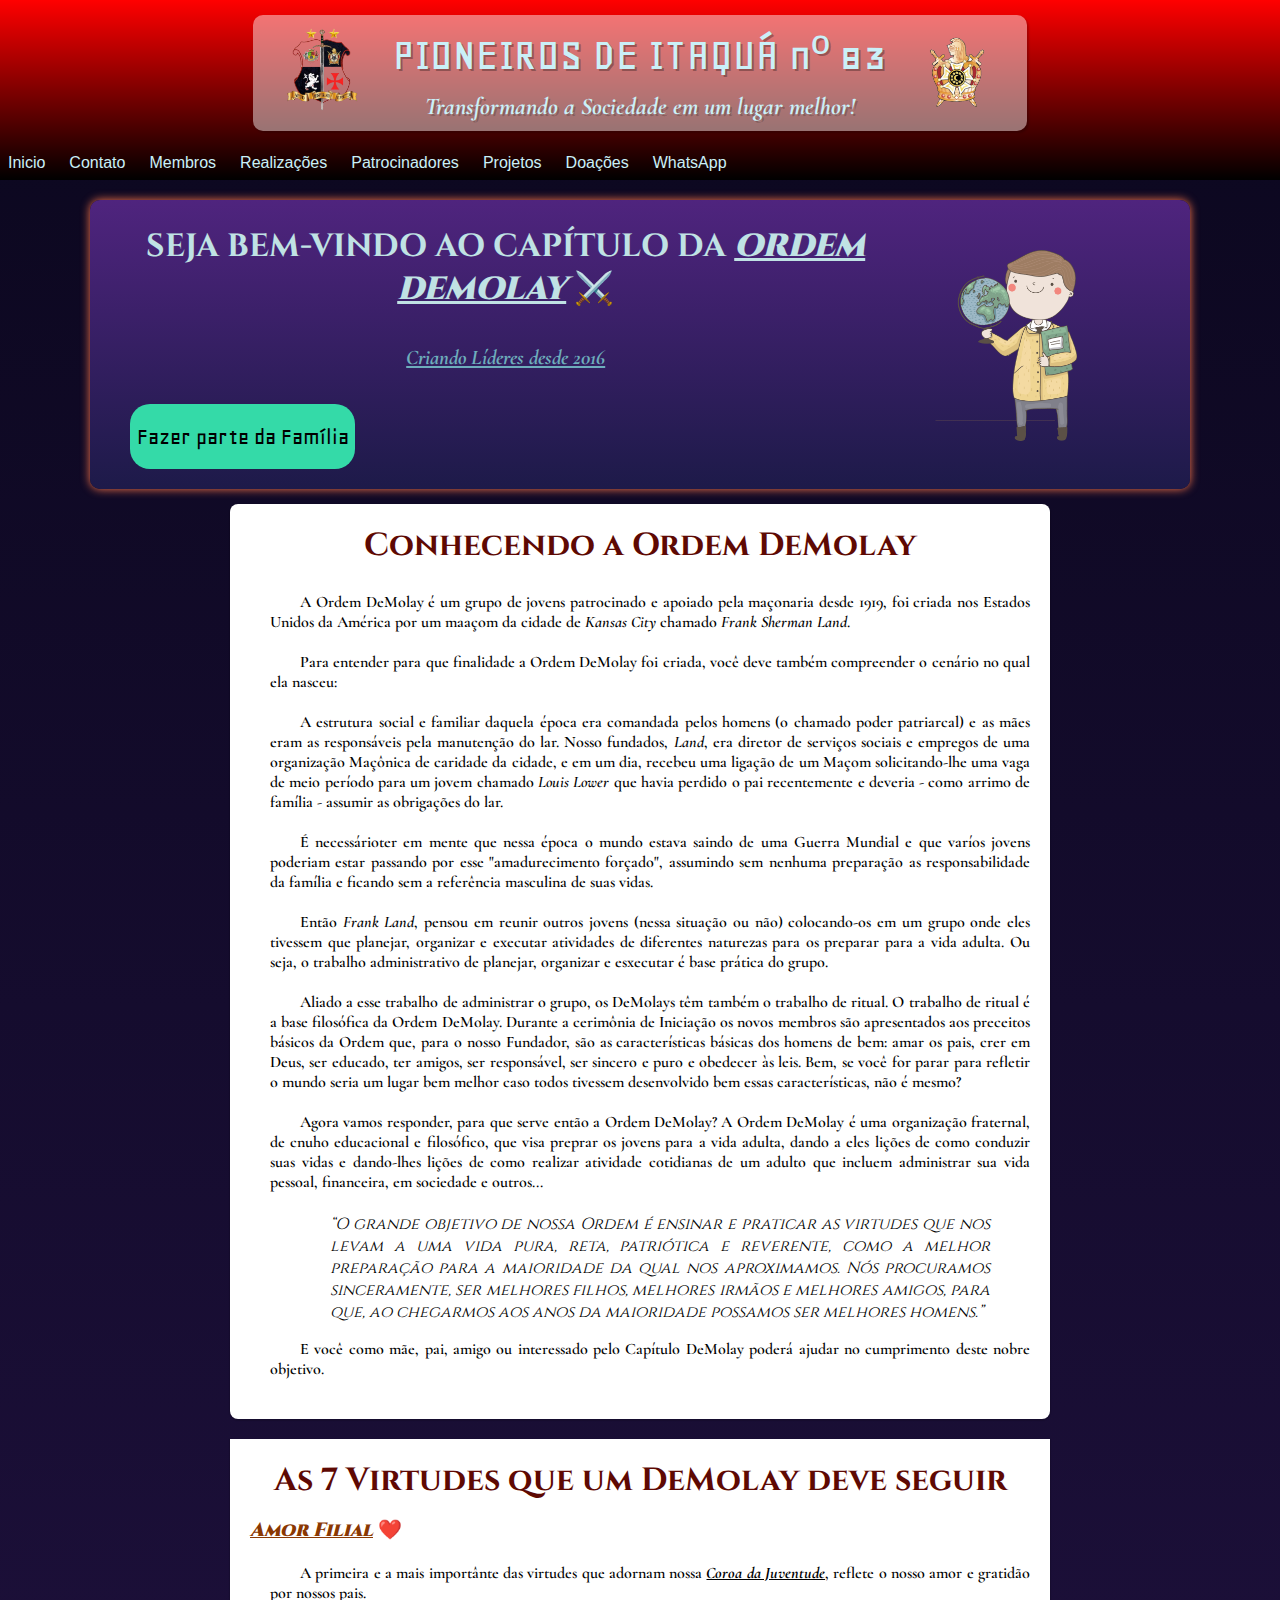
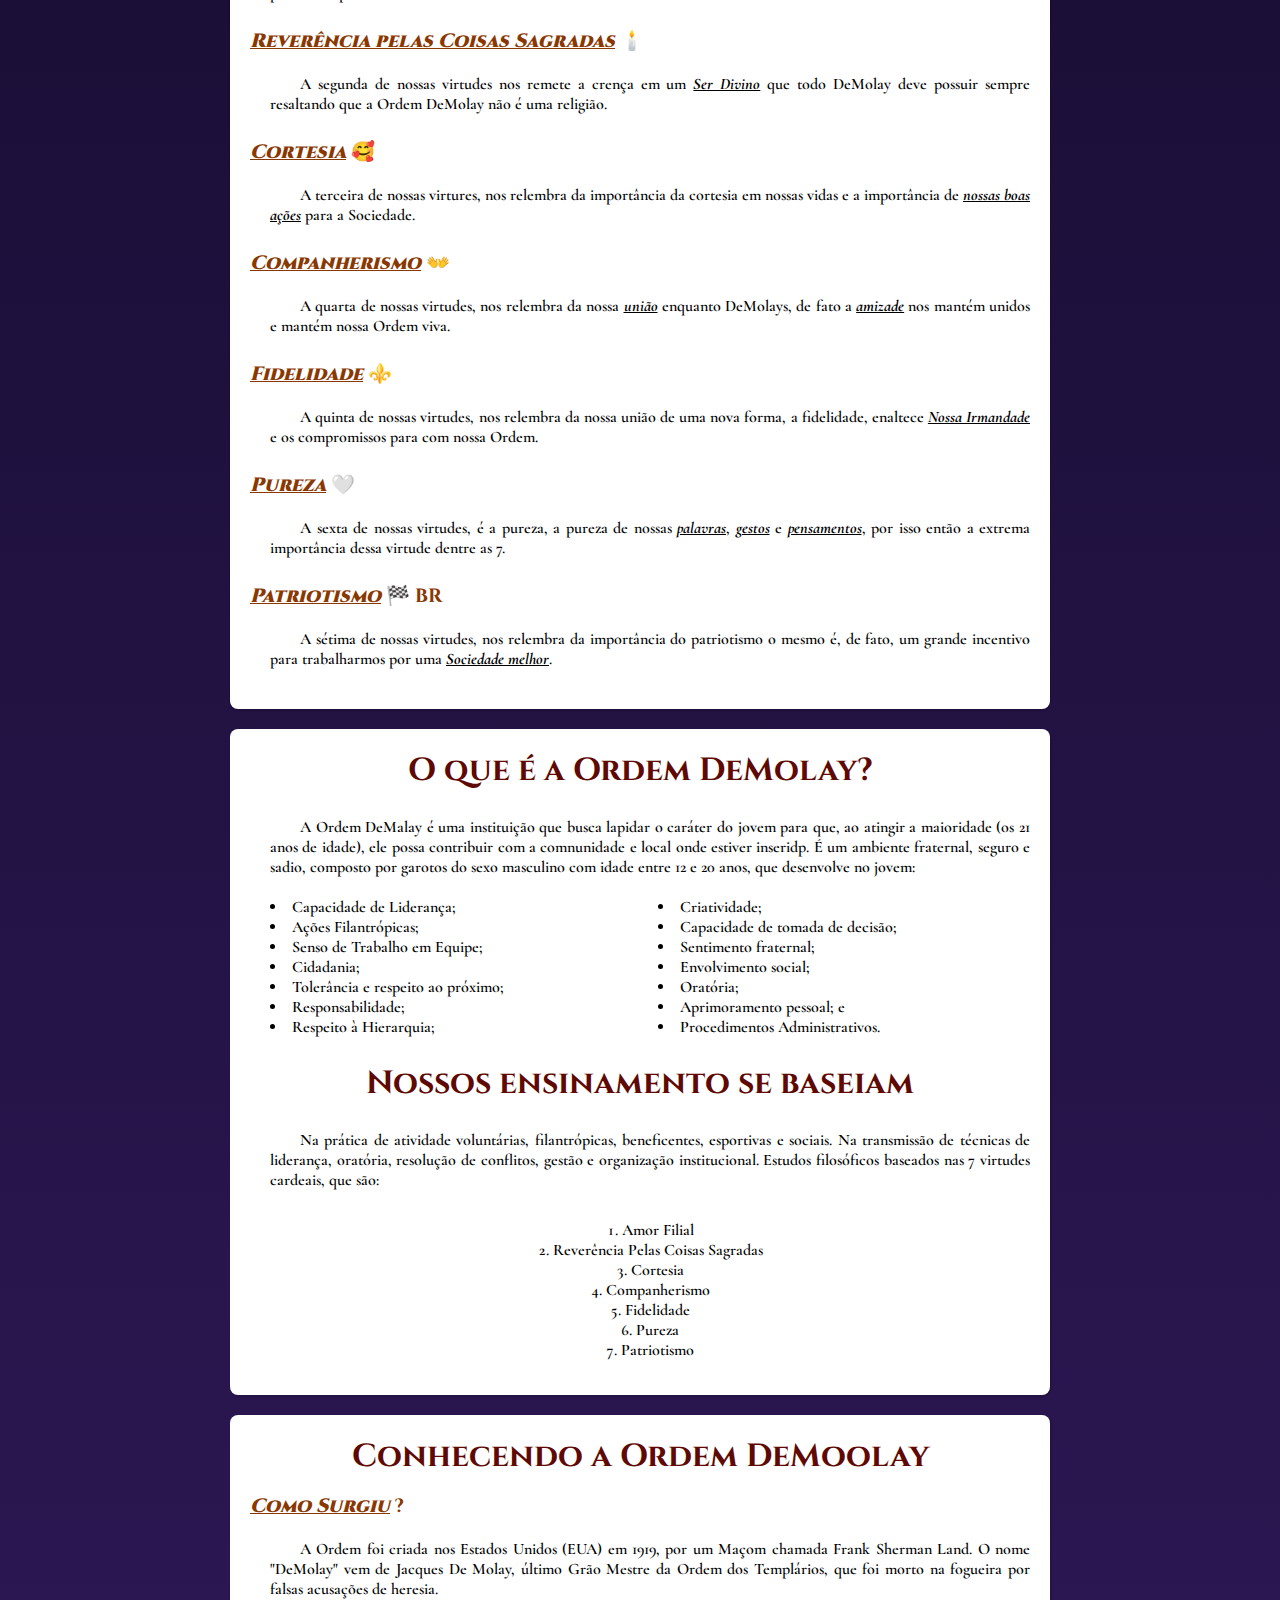
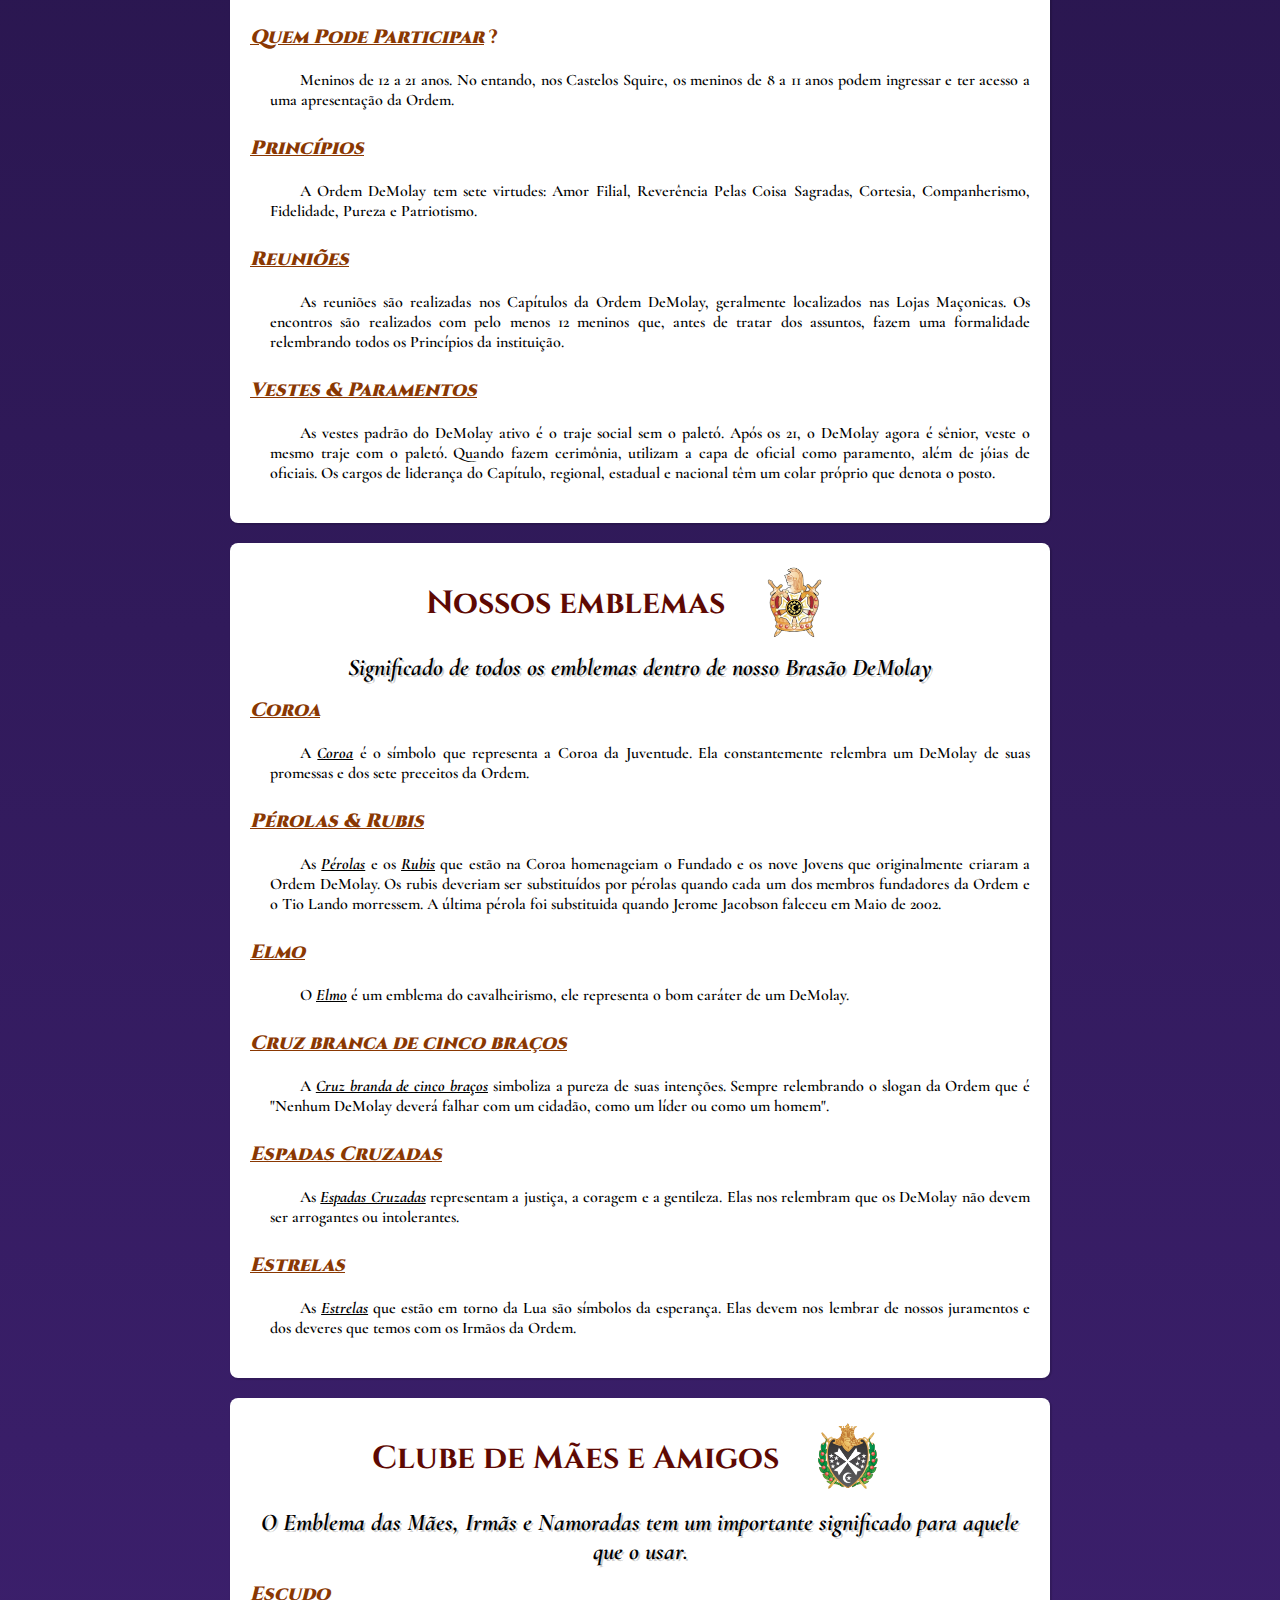
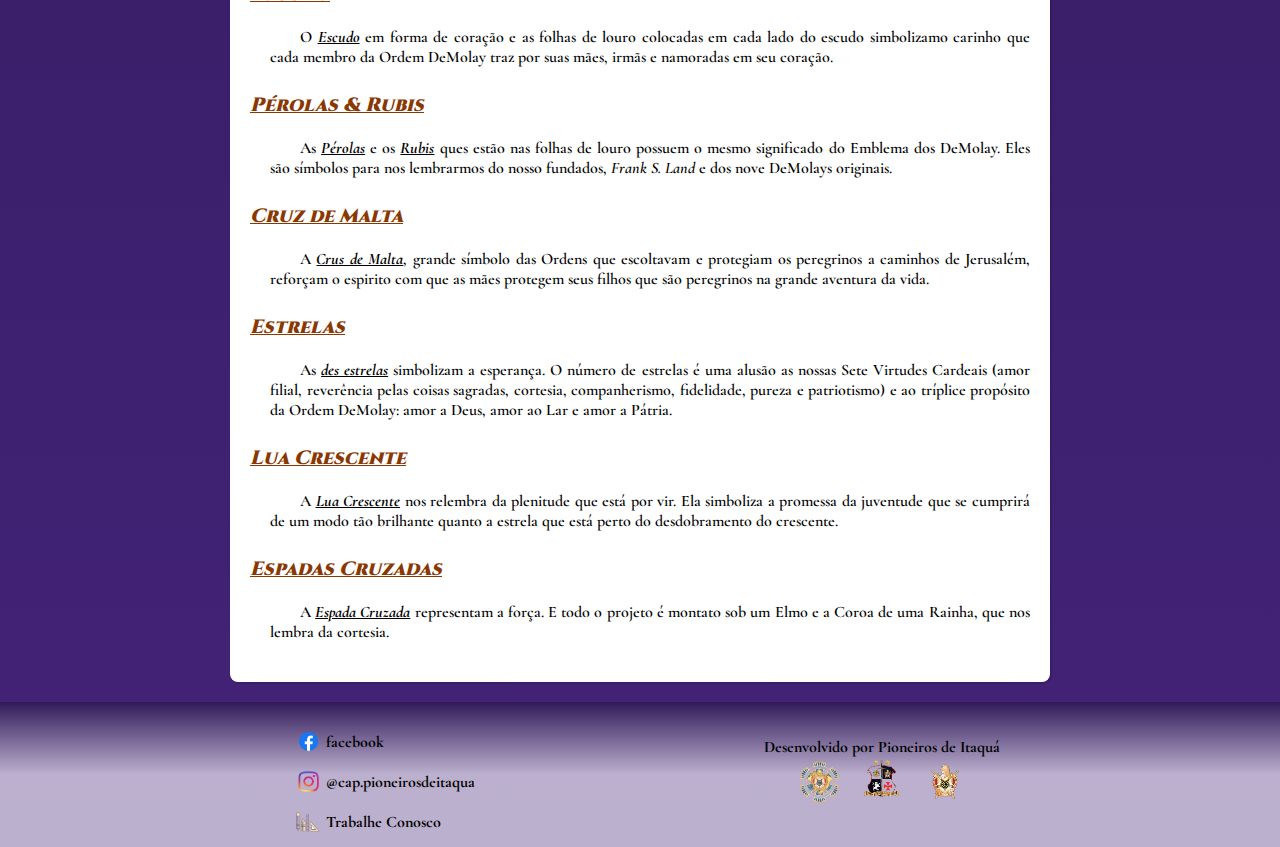
<file: index.html>
<!DOCTYPE html>
<html lang="pt-br">
<head>
    <meta charset="UTF-8">
    <meta http-equiv="X-UA-Compatible" content="IE=edge">
    <meta name="viewport" content="width=device-width, initial-scale=1.0">
    <link rel="stylesheet" href="style.css" type="text/css">
    <link rel="shortcut icon" href="imagens/logocapitulonovo.png" type="image/x-icon"> 
    <title>Pioneiros de Itaquá</title>
</head>
<body>
    <header>
            <div class="cabecalho"> 
                <div class="blur">
                    <div class="cabecalho">
                        <img class="imgcabecalho" src="imagens/logocapitulonovo.png" alt="logocapitulo"> 
                            <div>
                                <h1>PIONEIROS DE ITAQUÁ nº 83</h1>
                                <p>Transformando a Sociedade em um lugar melhor!</p>
                            </div>
                        <img class="imgcabecalho" src="imagens/emblemademolay.png" alt="emblemademolay">
                    </div>
                </div>  
            </div>          
            <nav id="nav">
                <button aria-label="Abrir Menu" id="btn-mobile" aria-haspopup="true" aria-controls="menu" aria-expanded="false">⚔️
                    <span id="botao-nav"></span>
                </button>
                <ul id="menu" role="menu">
                    <li><a href="index.html">Inicio</a></li>
                    <li><a href="contato.html">Contato</a></li>
                    <li><a href="membros.html">Membros</a></li>
                    <li><a href="#">Realizações</a></li>
                    <li><a href="#">Patrocinadores</a></li>
                    <li><a href="projetos.html">Projetos</a></li>
                    <li><a href="#">Doações</a></li>
                    <li><a href="https://wa.me/5511967956192?text=Olá%20Gostaria%20de%20estar%20conversando%20com%20um%20membro%20da%20Ordem%20DeMolay." target="_blank">WhatsApp</a></li>
                </ul>
            </nav>  
            <script src="scriptnav.js"></script>    
    </header>
    <main>
        <div class="apresentacao"> <!--OK-->
            <section class="fomr-apresentacao">
                <div class="apresentacao-titulo">
                    <h1 class="apresentacao-titulo-escrito">SEJA BEM-VINDO AO CAPÍTULO DA <strong>ORDEM DEMOLAY</strong> ⚔️</h1>
                    <h2 class="apresentacao-subtitulo-escrito"><strong>Criando Líderes desde 2016</strong></h2>
            
                    <form>
                        <a href="https://docs.google.com/forms/d/e/1FAIpQLSd_BCX33xRXMDi5ut-PzcN_2xgZUcRU1RrsCPepnKj9Jbpivw/viewform" target="_blank">
                            <input class="botao-apresentacao" type="button" value="Fazer parte da Família"></a>
                    </form> 
                </div>
            </section>
            <img class="imagem-apresentacao" src="imagens/estudante.png" alt="logocapitulo">
        </div>
            
        <div class="caixa-odm"> <!--OK-->
            <div class="text-odm">
                <article>
                    <h1 class="titulo-odm">Conhecendo a Ordem DeMolay</h1>
                    <p class="paragrafo-odm">A Ordem DeMolay é um grupo de jovens patrocinado e apoiado pela maçonaria desde 1919, foi criada nos Estados Unidos da América por um maaçom da cidade de <em>Kansas City</em> chamado <em>Frank Sherman Land</em>.</p>
                    <p class="paragrafo-odm">Para entender para que finalidade a Ordem DeMolay foi criada, você deve também compreender o cenário no qual ela nasceu:</p>
                    <p class="paragrafo-odm">A estrutura social e familiar daquela época era comandada pelos homens (o chamado poder patriarcal) e as mães eram as responsáveis pela manutenção do lar. Nosso fundados, <em>Land</em>, era diretor de serviços sociais e empregos de uma organização Maçônica de caridade da cidade, e em um dia, recebeu uma ligação de um Maçom solicitando-lhe uma vaga de meio período para um jovem chamado <em>Louis Lower</em> que havia perdido o pai recentemente e deveria - como arrimo de família - assumir as obrigações do lar.</p>
                    <p class="paragrafo-odm">É necessárioter em mente que nessa época o mundo estava saindo de uma Guerra Mundial e que varíos jovens poderiam estar passando por esse "amadurecimento forçado", assumindo sem nenhuma preparação as responsabilidade da família e ficando sem a referência masculina de suas vidas.</p>
                    <p class="paragrafo-odm">Então <em>Frank Land</em>, pensou em reunir outros jovens (nessa situação ou não) colocando-os em um grupo onde eles tivessem que planejar, organizar e executar atividades de diferentes naturezas para os preparar para a vida adulta. Ou seja, o trabalho administrativo de planejar, organizar e esxecutar é base prática do grupo.</p>
                    <p class="paragrafo-odm">Aliado a esse trabalho de administrar o grupo, os DeMolays têm também o trabalho de ritual. O trabalho de ritual é a base filosófica da Ordem DeMolay. Durante a cerimônia de Iniciação os novos membros são apresentados aos preceitos básicos da Ordem que, para o nosso Fundador, são as características básicas dos homens de bem: amar os pais, crer em Deus, ser educado, ter amigos, ser responsável, ser sincero e puro e obedecer às leis. Bem, se você for parar para refletir o mundo seria um lugar bem melhor caso todos tivessem desenvolvido bem essas características, não é mesmo?</p>
                    <p class="paragrafo-odm">Agora vamos responder, para que serve então a Ordem DeMolay? A Ordem DeMolay é uma organização fraternal, de cnuho educacional e filosófico, que visa preprar os jovens para a vida adulta, dando a eles lições de como conduzir suas vidas e dando-lhes lições de como realizar atividade cotidianas de um adulto que incluem administrar sua vida pessoal, financeira, em sociedade e outros...</p>
                    <blockquote class="blockquote" cite="https://www.demolaybrasil.org.br/">
                        <q>O grande objetivo de nossa Ordem é ensinar e praticar as virtudes que nos levam a uma vida pura, reta, patriótica e reverente, como a melhor preparação para a maioridade da qual nos aproximamos. Nós procuramos sinceramente, ser melhores filhos, melhores irmãos e melhores amigos, para que, ao chegarmos aos anos da maioridade possamos ser melhores homens.</q>
                    </blockquote>
                    <p class="paragrafo-odm">E você como mãe, pai, amigo ou interessado pelo Capítulo DeMolay poderá ajudar no cumprimento deste nobre objetivo.</p>
                </article>
            </div>
        </div>
    <div class="caixa-principal"> <!--OK-->
            <div class="text-principal">
            <article>
                <h1 class="titulo-principal">As 7 Virtudes que um DeMolay deve seguir</h1>
                    <h3 class="subtitulo-principal"><strong>Amor Filial</strong> ❤️</h3>
                        <p class="paragrafo-principal"> A primeira e a mais importânte das virtudes que adornam nossa <strong>Coroa da Juventude</strong>, reflete o nosso amor e gratidão por nossos pais.</p>
                    <h3 class="subtitulo-principal"><strong>Reverência pelas Coisas Sagradas</strong> 🕯️</h3>
                        <p class="paragrafo-principal">A segunda de nossas virtudes nos remete a crença em um <strong>Ser Divino</strong> que todo DeMolay deve possuir sempre resaltando que a Ordem DeMolay não é uma religião.</p>
                    <h3 class="subtitulo-principal"><strong>Cortesia</strong> 🥰</h3>
                        <p class="paragrafo-principal">A terceira de nossas virtures, nos relembra da importância da cortesia em nossas vidas e a importância de <strong>nossas boas ações</strong> para a Sociedade.</p>
                    <h3 class="subtitulo-principal"><strong>Companherismo</strong> 👐</h3>
                        <p class="paragrafo-principal">A quarta de nossas virtudes, nos relembra da nossa <strong>união</strong> enquanto DeMolays, de fato a <strong>amizade</strong> nos mantém unidos e mantém nossa Ordem viva.</p>
                    <h3 class="subtitulo-principal"><strong>Fidelidade</strong> ⚜️</h3>
                        <p class="paragrafo-principal">A quinta de nossas virtudes, nos relembra da nossa união de uma nova forma, a fidelidade, enaltece <strong>Nossa Irmandade</strong> e os compromissos para com nossa Ordem.</p>
                    <h3 class="subtitulo-principal"><strong>Pureza</strong> 🤍</h3>
                        <p class="paragrafo-principal">A sexta de nossas virtudes, é a pureza, a pureza de nossas <strong>palavras</strong>, <strong>gestos</strong> e <strong>pensamentos</strong>, por isso então a extrema importância dessa virtude dentre as 7.</p>
                    <h3 class="subtitulo-principal"><strong>Patriotismo</strong> 🏁 BR</h3>
                        <p class="paragrafo-principal">A sétima de nossas virtudes, nos relembra da importância do patriotismo o mesmo é, de fato, um grande incentivo para trabalharmos por uma <strong>Sociedade melhor</strong>.</p>
            </article>
            </div>  
        </div>
        <div class="caixa-secundaria"> <!--OK-->
            <div class="text-secundario">
                <article>
                    <h1 class="titulo-secundario">O que é a Ordem DeMolay?</h1>
                    <p class="paragrafo-secundario">A Ordem DeMalay é uma instituição que busca lapidar o caráter do jovem para que, ao atingir a maioridade (os 21 anos de idade), ele possa contribuir com a comnunidade e local onde estiver inseridp. É um ambiente fraternal, seguro e sadio, composto por garotos do sexo masculino com idade entre 12 e 20 anos, que desenvolve no jovem:</p>
                    <ul>
                        <li>Capacidade de Liderança;</li>
                        <li>Ações Filantrópicas;</li>
                        <li>Senso de Trabalho em Equipe;</li>
                        <li>Cidadania;</li>
                        <li>Tolerância e respeito ao próximo;</li>
                        <li>Responsabilidade;</li>
                        <li>Respeito à Hierarquia;</li>
                        <li>Criatividade;</li>
                        <li>Capacidade de tomada de decisão;</li>
                        <li>Sentimento fraternal;</li>
                        <li>Envolvimento social;</li>
                        <li>Oratória;</li>
                        <li>Aprimoramento pessoal; e</li>
                        <li>Procedimentos Administrativos.</li>
                    </ul>
                    <h1 class="titulo-secundario">Nossos ensinamento se baseiam</h1>
                    <p class="paragrafo-secundario">Na prática de atividade voluntárias, filantrópicas, beneficentes, esportivas e sociais. Na transmissão de técnicas de liderança, oratória, resolução de conflitos, gestão e organização institucional. Estudos filosóficos baseados nas 7 virtudes cardeais, que são:</p>
                    <ol>
                        <li>Amor Filial</li>
                        <li>Reverência Pelas Coisas Sagradas</li>
                        <li>Cortesia</li>
                        <li>Companherismo</li>
                        <li>Fidelidade</li>
                        <li>Pureza</li>
                        <li>Patriotismo</li>
                    </ol>
                </article>
            </div>
        </div>
        <div class="caixa-terciaria"> <!--OK-->
            <div class="text-terciario">
                <article>
                    <h1 class="titulo-terciario">Conhecendo a Ordem DeMoolay</h1>
                    <h2 class="subtitulo-terciario"><strong>Como Surgiu</strong> ?</h2>
                        <p class="paragrafo-terciario">A Ordem foi criada nos Estados Unidos (EUA) em 1919, por um Maçom chamada Frank Sherman Land. O nome "DeMolay" vem de Jacques De Molay, último Grão Mestre da Ordem dos Templários, que foi morto na fogueira por falsas acusações de heresia.</p>
                    <h2 class="subtitulo-terciario"><strong>Quem Pode Participar</strong> ?</h2>
                        <p class="paragrafo-terciario">Meninos de 12 a 21 anos. No entando, nos Castelos Squire, os meninos de 8 a 11 anos podem ingressar e ter acesso a uma apresentação da Ordem.</p>
                    <h2 class="subtitulo-terciario"><strong>Princípios</strong></h2>
                        <p class="paragrafo-terciario">A Ordem DeMolay tem sete virtudes: Amor Filial, Reverência Pelas Coisa Sagradas, Cortesia, Companherismo, Fidelidade, Pureza e Patriotismo.</p>
                    <h2 class="subtitulo-terciario"><strong>Reuniões</strong></h2>
                        <p class="paragrafo-terciario">As reuniões são realizadas nos Capítulos da Ordem DeMolay, geralmente localizados nas Lojas Maçonicas. Os encontros são realizados com pelo menos 12 meninos que, antes de tratar dos assuntos, fazem uma formalidade relembrando todos os Princípios da instituição.</p>
                    <h2 class="subtitulo-terciario"><strong>Vestes & Paramentos</strong></h2>
                        <p class="paragrafo-terciario">As vestes padrão do DeMolay ativo é o traje social sem o paletó. Após os 21, o DeMolay agora é sênior, veste o mesmo traje com o paletó. Quando fazem cerimônia, utilizam a capa de oficial como paramento, além de jóias de oficiais. Os cargos de liderança do Capítulo, regional, estadual e nacional têm um colar próprio que denota o posto.</p>
                </article>
            </div>
        </div>
        <div class="caixa-quartenaria"> <!--OK-->
            <div class="text-quartenario">
                <article>
                    <div class="cabecalho">
                        <h1 class="titulo-quartenario">Nossos emblemas</h1>
                        <img class="imgcabecalho" src="imagens/emblemademolay.png" alt="brasão">    
                    </div>
                    <h2 class="subtitulo-quartenario">Significado de todos os emblemas dentro de nosso Brasão DeMolay</h2>
                    <h3 class="text-sub-quartenario"><strong>Coroa</strong></h3>
                        <p class="paragrafo-quartenario">A <strong>Coroa</strong> é o símbolo que representa a Coroa da Juventude. Ela constantemente relembra um DeMolay de suas promessas e dos sete preceitos da Ordem.</p>
                    <h3 class="text-sub-quartenario"><strong>Pérolas & Rubis</strong></h3>
                        <p class="paragrafo-quartenario">As <strong>Pérolas</strong> e os <strong>Rubis</strong> que estão na Coroa homenageiam o Fundado e os nove Jovens que originalmente criaram a Ordem DeMolay. Os rubis deveriam ser substituídos por pérolas quando cada um dos membros fundadores da Ordem e o Tio Lando morressem. A última pérola foi substituida quando Jerome Jacobson faleceu em Maio de 2002.</p>
                    <h3 class="text-sub-quartenario"><strong>Elmo</strong></h3>
                        <p class="paragrafo-quartenario">O <strong>Elmo</strong> é um emblema do cavalheirismo, ele representa o bom caráter de um DeMolay.</p>
                    <h3 class="text-sub-quartenario"><strong>Cruz branca de cinco braços</strong></h3>
                        <p class="paragrafo-quartenario">A <strong> Cruz branda de cinco braços</strong> simboliza a pureza de suas intenções. Sempre relembrando o slogan da Ordem que é "Nenhum DeMolay deverá falhar com um cidadão, como um líder ou como um homem".</p>
                    <h3 class="text-sub-quartenario"><strong>Espadas Cruzadas</strong></h3>
                        <p class="paragrafo-quartenario">As <strong>Espadas Cruzadas</strong> representam a justiça, a coragem e a gentileza. Elas nos relembram que os DeMolay não devem ser arrogantes ou intolerantes.</p>
                    <h3 class="text-sub-quartenario"><strong>Estrelas</strong></h3>
                        <p class="paragrafo-quartenario">As <strong>Estrelas</strong> que estão em torno da Lua são símbolos da esperança. Elas devem nos lembrar de nossos juramentos e dos deveres que temos com os Irmãos da Ordem.</p>
                </article>
            </div>
        </div>
        <div class="caixa-quinaria"> <!--OK-->
            <div class="text-quinario">
                <article>
                    <div class="cabecalho">
                        <h1 class="titulo-quinario">Clube de Mães e Amigos</h1>
                        <img class="imgcabecalho" src="imagens/glube.png" alt="glubemaes">
                    </div>
                    <h2 class="subtitulo-quinario">O Emblema das Mães, Irmãs e Namoradas tem um importante significado para aquele que o usar.</h2>
                    <h3 class="text-sub-quinario"><strong>Escudo</strong></h3>
                        <p class="paragrafo-quinario">O <strong>Escudo</strong> em forma de coração e as folhas de louro colocadas em cada lado do escudo simbolizamo carinho que cada membro da Ordem DeMolay traz por suas mães, irmãs e namoradas em seu coração.</p>
                    <h3 class="text-sub-quinario"><strong>Pérolas & Rubis</strong></h3>
                        <p class="paragrafo-quinario">As <strong>Pérolas</strong> e os <strong>Rubis</strong> ques estão nas folhas de louro possuem o mesmo significado do Emblema dos DeMolay. Eles são símbolos para nos lembrarmos do nosso fundados, <em>Frank S. Land</em> e dos nove DeMolays originais.</p>
                    <h3 class="text-sub-quinario"><strong>Cruz de Malta</strong></h3>
                        <p class="paragrafo-quinario">A <strong>Crus de Malta</strong>, grande símbolo das Ordens que escoltavam e protegiam os peregrinos a caminhos de Jerusalém, reforçam o espirito com que as mães protegem seus filhos que são peregrinos na grande aventura da vida.</p>
                    <h3 class="text-sub-quinario"><strong>Estrelas</strong></h3>
                        <p class="paragrafo-quinario">As <strong>des estrelas</strong> simbolizam a esperança. O número de estrelas é uma alusão as nossas Sete Virtudes Cardeais (amor filial, reverência pelas coisas sagradas, cortesia, companherismo, fidelidade, pureza e patriotismo) e ao tríplice propósito da Ordem DeMolay: amor a Deus, amor ao Lar e amor a Pátria.</p>
                    <h3 class="text-sub-quinario"><strong>Lua Crescente</strong></h3>
                        <p class="paragrafo-quinario">A <strong>Lua Crescente</strong> nos relembra da plenitude que está por vir. Ela simboliza a promessa da juventude que se cumprirá de um modo tão brilhante quanto a estrela que está perto do desdobramento do crescente.</p>
                    <h3 class="text-sub-quinario"><strong>Espadas Cruzadas</strong></h3>
                        <p class="paragrafo-quinario">A <strong>Espada Cruzada</strong> representam a força. E todo o projeto é montato sob um Elmo e a Coroa de uma Rainha, que nos lembra da cortesia.</p>
                </article>
            </div>
        </div>
    </main> 
    <footer>
        <div class="div-roda">
            <div>
                <div class="div-a">
                <div class="rede-social">
                        <div class="conf-a">
                            <a href="https://www.facebook.com/pioneirosdeitaqua/" target="_blank">
                                <img class="social" src="imagens/facebook.png" alt="facebook">
                            </a>
                            <div><h1><a href="https://www.facebook.com/pioneirosdeitaqua/" target="_blank">facebook</a></h1></div>
                        </div>
                </div>
                    <div class="rede-social">
                        <div class="conf-a">
                            <a href="https://instagram.com/cap.pioneirosdeitaqua?utm_medium=copy_link" target="_blank">
                                <img class="social" src="imagens/instagram.png" alt="instagram">
                        </a>
                        <div><h1><a href="https://instagram.com/cap.pioneirosdeitaqua?utm_medium=copy_link" target="_blank">@cap.pioneirosdeitaqua</a></h1></div>
                        </div>
                    </div>
                    <div class="rede-social">
                        <div class="conf-a">
                            <a href="#" target="_blank">
                                <img class="social" src="imagens/trabalheconosco.png" alt="trabalheconosco">
                        </a>
                        <div><h1><a href="trabalheconosco.html">Trabalhe Conosco</a></h1></div>
                        </div>
                    </div>
                </div>
            </div>
            <div>
                <h1 class="titulo-roda">Desenvolvido por Pioneiros de Itaquá</h1>
                <img class="roda-img" src="imagens/supremo1.png" alt="logosupremo">
                <img class="roda-img" src="imagens/logocapitulonovo.png" alt="logocapitulonovo">
                <img class="roda-img" src="imagens/emblemademolay.png" alt="emblemademolay">
            </div>
        </div>
    </footer>
</body>
</html>
</file>
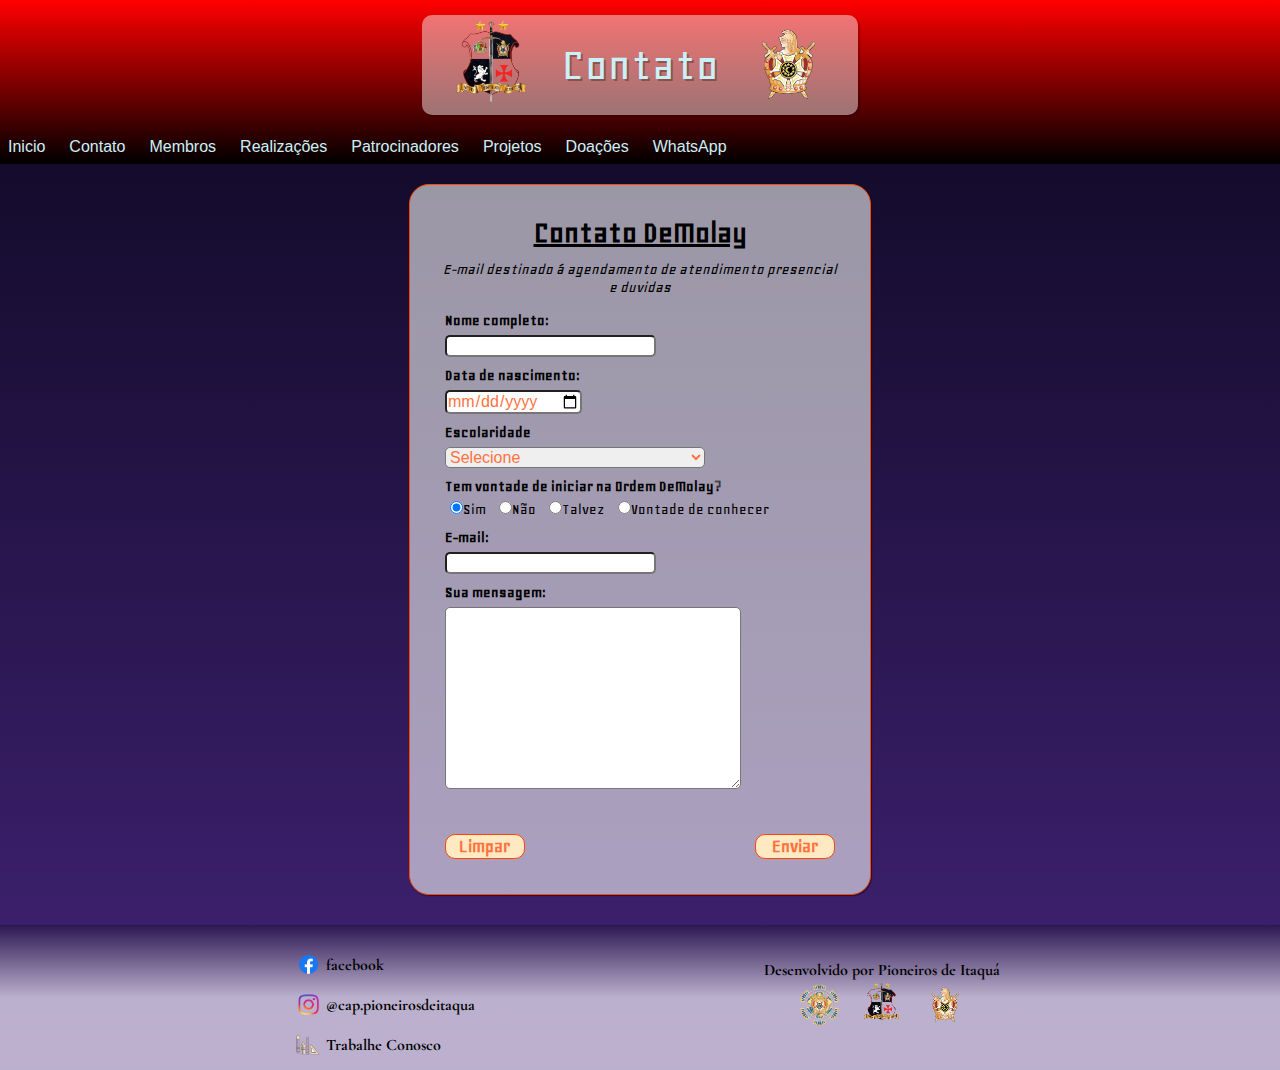
<file: contato.html>
<!DOCTYPE html>
<html lang="pt-br">
<head>
    <meta charset="UTF-8">
    <meta http-equiv="X-UA-Compatible" content="IE=edge">
    <meta name="viewport" content="width=device-width, initial-scale=1.0">
    <link rel="shortcut icon" href="imagens/logocapitulonovo.png" type="image/x-icon">
    <link rel="stylesheet" href="stylecontato.css" type="text/css">
    <title>Contato</title>
</head>
<body>
    <header> 
        <div class="cabecalho"> 
            <div class="blur">
                <div class="cabecalho">
                    <img class="imgcabecalho" src="imagens/logocapitulonovo.png" alt="logocapitulo"> 
                        <div>
                            <h1>Contato</h1>
                        </div>
                    <img class="imgcabecalho" src="imagens/emblemademolay.png" alt="emblemademolay">
                </div>
            </div>  
        </div>          
        <nav id="nav">
            <button aria-label="Abrir Menu" id="btn-mobile" aria-haspopup="true" aria-controls="menu" aria-expanded="false">⚔️
                <span id="botao-nav"></span>
            </button>
            <ul id="menu" role="menu">
                <li><a href="index.html">Inicio</a></li>
                <li><a href="contato.html">Contato</a></li>
                <li><a href="membros.html">Membros</a></li>
                <li><a href="#">Realizações</a></li>
                <li><a href="#">Patrocinadores</a></li>
                <li><a href="projetos.html">Projetos</a></li>
                <li><a href="#">Doações</a></li>
                <li><a href="https://wa.me/5511967956192?text=Olá%20Gostaria%20de%20estar%20conversando%20com%20um%20membro%20da%20Ordem%20DeMolay." target="_blank">WhatsApp</a></li>
            </ul>
        </nav>  
        <script src="scriptnav.js"></script> 
    </header>
    <main>
        <div class="geral"> 
        <h1 class="titulo-prin">Contato DeMolay</h1>
        <p class="paragrafo">E-mail destinado á agendamento de atendimento presencial e duvidas</p>
            <div class="formulario-geral">
                <form action="." method="." enctype=".">
                    <fieldset class="grupo">
                        <div>
                            <label class="titulo" for="nome"><strong>Nome completo:</strong></label>
                            <input type="text" name="nome" id="nomecompleto" required>
                        </div>
                        <div>
                            <label class="titulo" for="date"><strong>Data de nascimento:</strong></label>
                            <input type="date" id="date" name="date" required>
                        </div>
                    </fieldset>
                    <fieldset class="grupo">
                        <div>
                            <label class="titulo" for="Escolaridade"><strong>Escolaridade</strong></label>
                                <select id="escolaridade" name="escolaridade" required>
                                <option selected disabled value="">Selecione</option>
                                <option>Cursando ensino fundamental</option>
                                <option>Cursando ensino médio</option>
                                <option>Cursando ensino médio + técnico</option>
                                <option>Ensino médio completo</option>
                                <option>Curso técnico em andamento</option>
                                <option>Graduação em andamento</option>
                            </select>
                        </div>
                        <div>
                            <label class="titulo"><strong>Tem vontade de iniciar na Ordem DeMolay?</strong></label>
                                <label class="radio1">
                                    <input type="radio" name="questao" value="sim" checked>Sim
                                </label>
                                <label class="radio1">
                                    <input type="radio" name="questao" value="nao">Não
                                </label>
                                <label class="radio1">
                                    <input type="radio" name="questao" value="talvez">Talvez
                                </label>
                                <label class="radio1">
                                    <input type="radio" name="questao" value="vontade de conhecer">Vontade de conhecer
                                </label> 
                        <div>
                            <label class="titulo" for="text"><strong>E-mail:</strong></label>
                            <input type="email" name="email" required><br>
                            <label class="titulo" for="text"><strong>Sua mensagem:</strong></label>
                            <textarea name="mensagem" id="textarea" cols="30" rows="10"></textarea>
                        </div>
                        <div class="botoes"> 
                            <div><input class="b1" type="reset" value="Limpar"></div>
                            <div><input class="b1" type="submit" value="Enviar"></div>
                           
                        </div>
                    </fieldset>
            
                </form>
            </div>
        </div>
    </main>
    <footer>
        <div class="div-roda">
            <div>
                <div class="div-a">
                   <div class="rede-social">
                        <div class="conf-a">
                            <a href="https://www.facebook.com/pioneirosdeitaqua/" target="_blank">
                                <img class="social" src="imagens/facebook.png" alt="facebook">
                            </a>
                            <div><h1><a href="https://www.facebook.com/pioneirosdeitaqua/" target="_blank">facebook</a></h1></div>
                        </div>
                   </div>
                    <div class="rede-social">
                        <div class="conf-a">
                            <a href="https://instagram.com/cap.pioneirosdeitaqua?utm_medium=copy_link">
                                <img class="social" src="imagens/instagram.png" alt="instagram">
                           </a>
                           <div><h1><a href="https://instagram.com/cap.pioneirosdeitaqua?utm_medium=copy_link" target="_blank">@cap.pioneirosdeitaqua</a></h1></div>
                        </div>
                    </div>
                    <div class="rede-social">
                        <div class="conf-a">
                            <a href="#">
                                <img class="social" src="imagens/trabalheconosco.png" alt="trabalheconosco">
                           </a>
                           <div><h1><a href="#">Trabalhe Conosco</a></h1></div>
                        </div>
                    </div>
                </div>
            </div>
            <div>
                <h1 class="titulo-roda">Desenvolvido por Pioneiros de Itaquá</h1>
                <img class="roda-img" src="imagens/supremo1.png" alt="logosupremo">
                <img class="roda-img" src="imagens/logocapitulonovo.png" alt="logocapitulonovo">
                <img class="roda-img" src="imagens/emblemademolay.png" alt="emblemademolay">
            </div>
        </div>
    </footer>
</body>
</html>
</file>
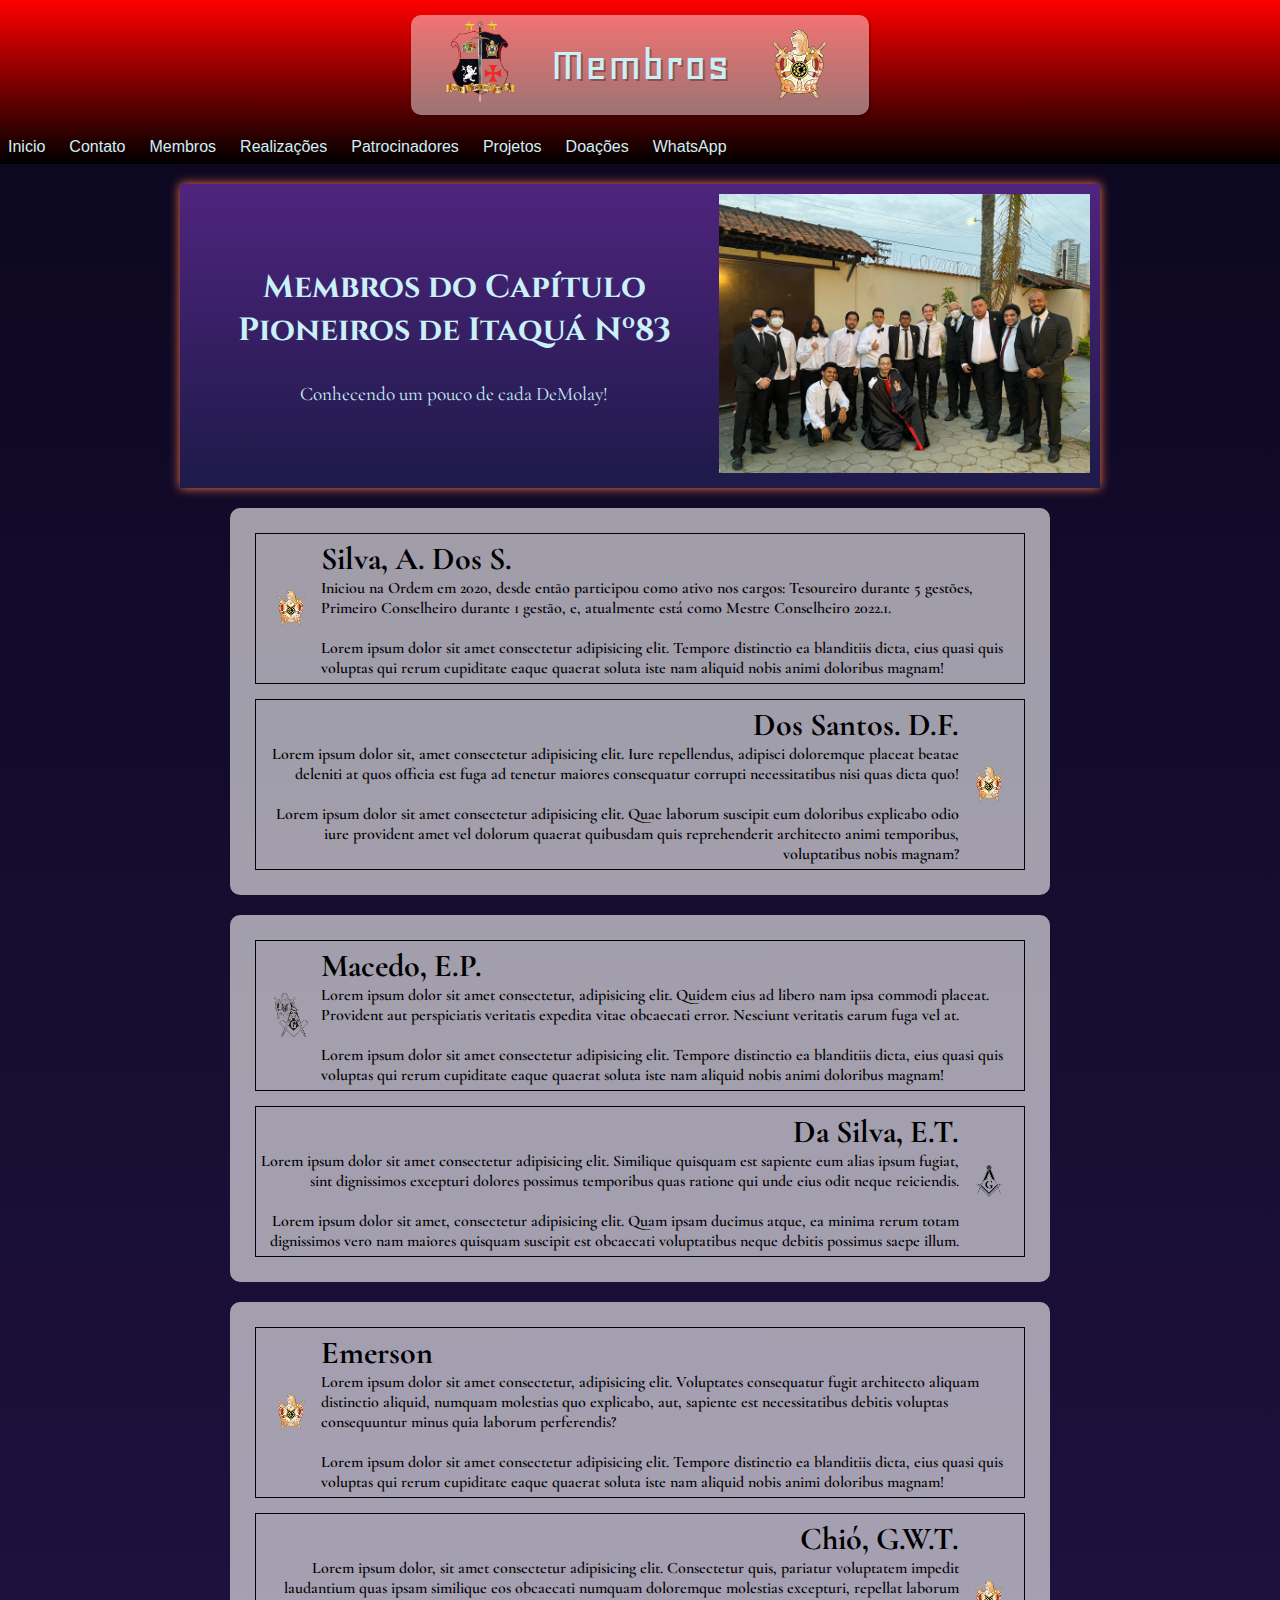
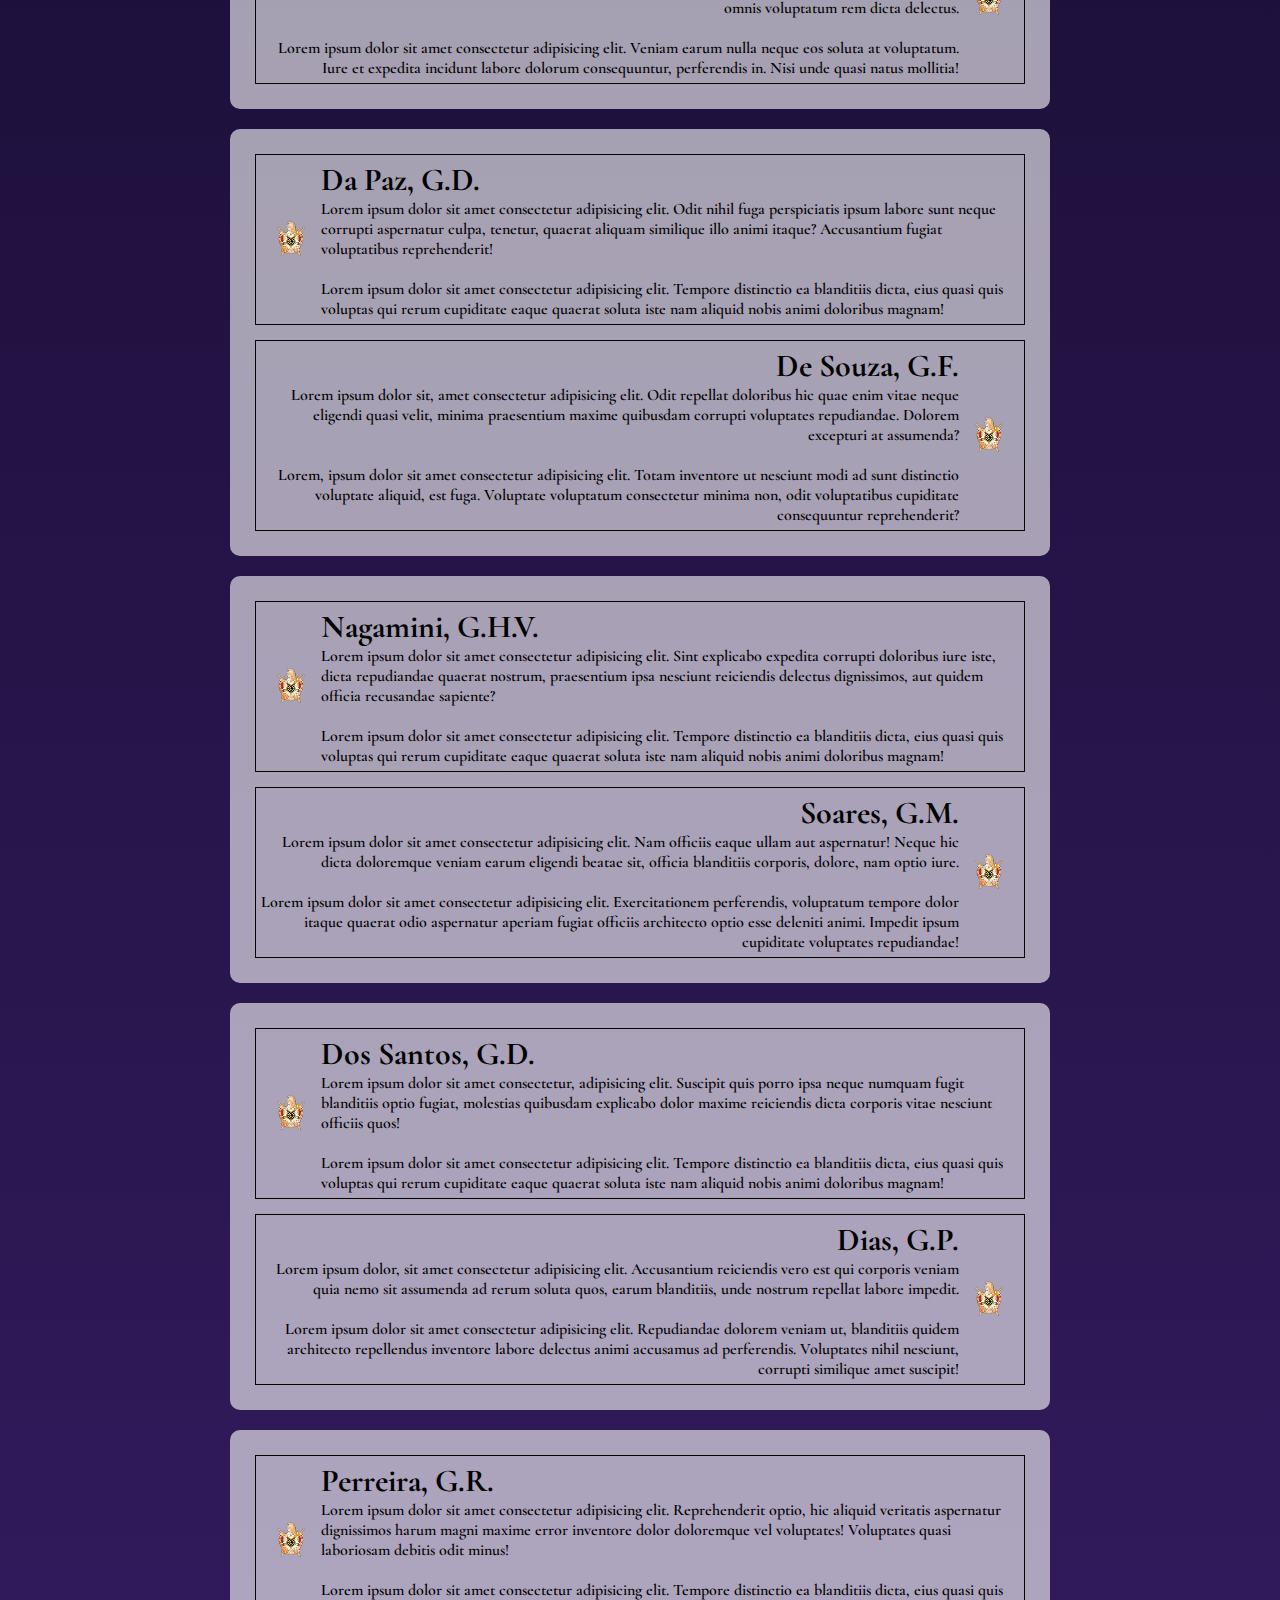
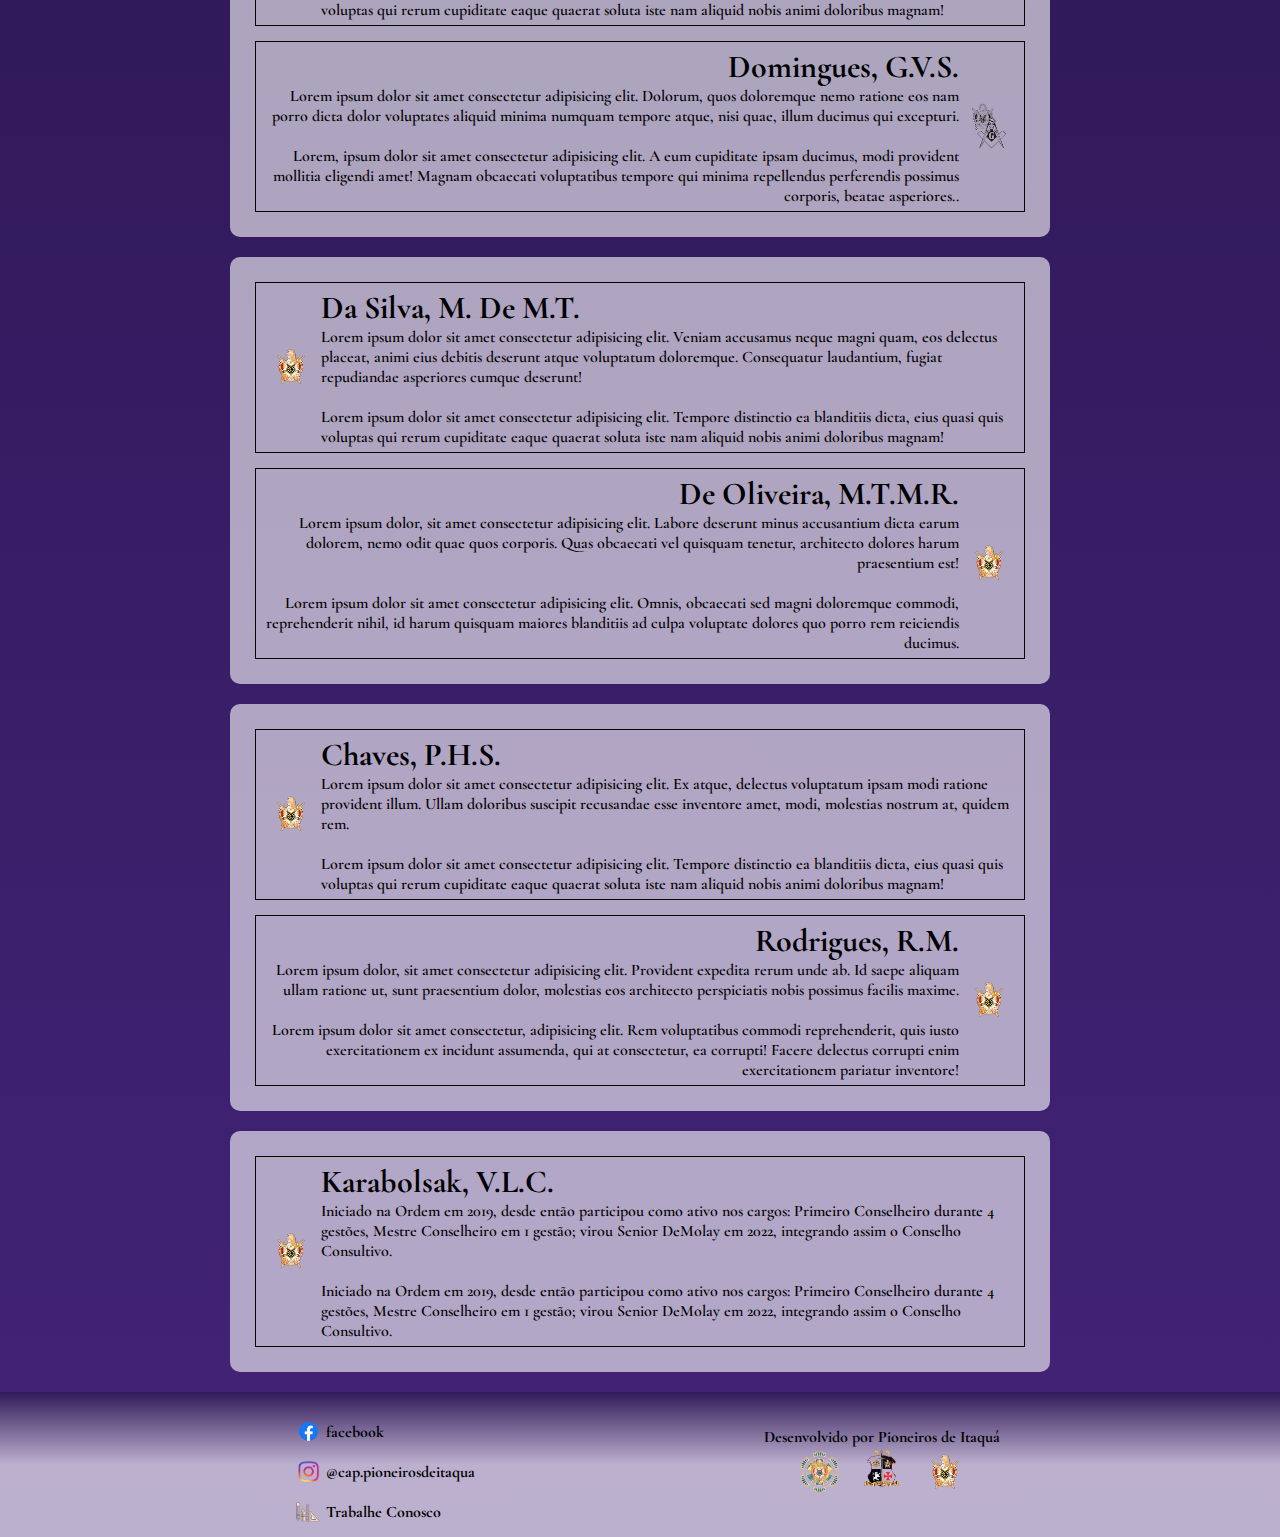
<file: membros.html>
<!DOCTYPE html>
<html lang="pt-br">
<head>
    <meta charset="UTF-8">
    <meta http-equiv="X-UA-Compatible" content="IE=edge">
    <meta name="viewport" content="width=device-width, initial-scale=1.0">
    <link rel="shortcut icon" href="imagens/logocapitulonovo.png" type="image/x-icon">
    <link rel="stylesheet" href="stylemembros.css" type="text/css">
    <title>Membros do Capítulo</title>
</head>
<body>
    <header>
        <div class="cabecalho"> 
            <div class="blur">
                <div class="cabecalho">
                    <img class="imgcabecalho" src="imagens/logocapitulonovo.png" alt="logocapitulo"> 
                        <div>
                            <h1>Membros</h1>
                        </div>
                    <img class="imgcabecalho" src="imagens/emblemademolay.png" alt="emblemademolay">
                </div>
            </div>  
        </div>          
        <nav id="nav">
            <button aria-label="Abrir Menu" id="btn-mobile" aria-haspopup="true" aria-controls="menu" aria-expanded="false">⚔️
                <span id="botao-nav"></span>
            </button>
            <ul id="menu" role="menu">
                <li><a href="index.html">Inicio</a></li>
                <li><a href="contato.html">Contato</a></li>
                <li><a href="membros.html">Membros</a></li>
                <li><a href="#">Realizações</a></li>
                <li><a href="#">Patrocinadores</a></li>
                <li><a href="projetos.html">Projetos</a></li>
                <li><a href="#">Doações</a></li>
                <li><a href="https://wa.me/5511967956192?text=Olá%20Gostaria%20de%20estar%20conversando%20com%20um%20membro%20da%20Ordem%20DeMolay." target="_blank">WhatsApp</a></li>
            </ul>
        </nav>  
        <script src="scriptnav.js"></script>    
    </header>
    <main> 
        <div class="apresentacao"> <!--OK-->
            <div>
                <h1 class="titulo">Membros do Capítulo Pioneiros de Itaquá Nº83</h1>
                <p class="p-apresentacao">Conhecendo um pouco de cada DeMolay!</p>
            </div>
            <div>
                <img class="img-cap" src="imagens/membroscapitulo/membroscapitulo.jpg" alt="membros-do-capitulo">
            </div>
        </div>
         <section> <!--OK-->
            <div class="principal">
                <div class="esquerda">
                    <div class="div-foto">
                        <img class="img" src="imagens/emblemademolay.png" alt="DeMolay">
                    </div>
                    <div class="text-esquerda">
                        <div>
                            <h1>Silva, A. Dos S.</h1>
                        </div>
                        <div class="paragrafo-esquerdo">
                            <p>
                                Iniciou na Ordem em 2020, desde então participou como ativo nos cargos: Tesoureiro durante 5 gestões, Primeiro Conselheiro durante 1 gestão, e, atualmente está como Mestre Conselheiro 2022.1.
                            </p>
                            <br>
                            <p>
                                Lorem ipsum dolor sit amet consectetur adipisicing elit. Tempore distinctio ea blanditiis dicta, eius quasi quis voluptas qui rerum cupiditate eaque quaerat soluta iste nam aliquid nobis animi doloribus magnam!
                            </p>
                        </div>                        
                    </div>
                </div>
                <div class="direita">
                    <div class="text-direita">
                        <div>
                            <h1>Dos Santos. D.F.</h1>
                        </div>
                        <div class="paragrafo-direito">
                            <p>
                                Lorem ipsum dolor sit, amet consectetur adipisicing elit. Iure repellendus, adipisci doloremque placeat beatae deleniti at quos officia est fuga ad tenetur maiores consequatur corrupti necessitatibus nisi quas dicta quo!
                            </p>
                            <br>
                            <p>
                                Lorem ipsum dolor sit amet consectetur adipisicing elit. Quae laborum suscipit eum doloribus explicabo odio iure provident amet vel dolorum quaerat quibusdam quis reprehenderit architecto animi temporibus, voluptatibus nobis magnam?
                            </p>
                        </div>
                    </div>
                    <div class="div-foto">
                        <img class="img" src="imagens/emblemademolay.png" alt="DeMolay">
                    </div>
                </div>
            </div>
        </section>
        <section> <!--OK-->
            <div class="principal">
                <div class="esquerda">
                    <div class="div-foto">
                        <img class="img" src="imagens/dmemacom.png" alt="DeMolay-e-maçom">
                    </div>
                    <div class="text-esquerda">
                        <div>
                            <h1>Macedo, E.P.</h1>
                        </div>
                        <div class="paragrafo-esquerdo">
                            <p>
                                Lorem ipsum dolor sit amet consectetur, adipisicing elit. Quidem eius ad libero nam ipsa commodi placeat. Provident aut perspiciatis veritatis expedita vitae obcaecati error. Nesciunt veritatis earum fuga vel at.
                            </p>
                            <br>
                            <p>
                                Lorem ipsum dolor sit amet consectetur adipisicing elit. Tempore distinctio ea blanditiis dicta, eius quasi quis voluptas qui rerum cupiditate eaque quaerat soluta iste nam aliquid nobis animi doloribus magnam!
                            </p>
                        </div>                        
                    </div>
                </div>            
                <div class="direita">
                    <div class="text-direita">
                        <div>
                            <h1>Da Silva, E.T.</h1> <!--macom-->
                        </div>
                        <div class="paragrafo-direito">
                            <p>
                                Lorem ipsum dolor sit amet consectetur adipisicing elit. Similique quisquam est sapiente eum alias ipsum fugiat, sint dignissimos excepturi dolores possimus temporibus quas ratione qui unde eius odit neque reiciendis.
                            </p>
                            <br>
                            <p>
                                Lorem ipsum dolor sit amet, consectetur adipisicing elit. Quam ipsam ducimus atque, ea minima rerum totam dignissimos vero nam maiores quisquam suscipit est obcaecati voluptatibus neque debitis possimus saepe illum.
                            </p>
                        </div>
                    </div>
                    <div class="div-foto">
                        <img class="img" src="imagens/macom.png" alt="maçom">
                    </div>
                </div>
            </div>
        </section>
        <section> <!--OK-->
            <div class="principal">
                <div class="esquerda">
                    <div class="div-foto">
                        <img class="img" src="imagens/emblemademolay.png" alt="DeMolay">
                    </div>
                    <div class="text-esquerda">
                        <div>
                            <h1>Emerson</h1>
                        </div>
                        <div class="paragrafo-esquerdo">
                            <p>
                               Lorem ipsum dolor sit amet consectetur, adipisicing elit. Voluptates consequatur fugit architecto aliquam distinctio aliquid, numquam molestias quo explicabo, aut, sapiente est necessitatibus debitis voluptas consequuntur minus quia laborum perferendis?
                            </p>
                            <br>
                            <p>
                                Lorem ipsum dolor sit amet consectetur adipisicing elit. Tempore distinctio ea blanditiis dicta, eius quasi quis voluptas qui rerum cupiditate eaque quaerat soluta iste nam aliquid nobis animi doloribus magnam!
                            </p>
                        </div>                        
                    </div>
                </div>
                <div class="direita">
                    <div class="text-direita">
                        <div>
                            <h1>Chió, G.W.T.</h1>
                        </div>
                        <div class="paragrafo-direito">
                            <p>
                                Lorem ipsum dolor, sit amet consectetur adipisicing elit. Consectetur quis, pariatur voluptatem impedit laudantium quas ipsam similique eos obcaecati numquam doloremque molestias excepturi, repellat laborum omnis voluptatum rem dicta delectus.
                            </p>
                            <br>
                            <p>
                                Lorem ipsum dolor sit amet consectetur adipisicing elit. Veniam earum nulla neque eos soluta at voluptatum. Iure et expedita incidunt labore dolorum consequuntur, perferendis in. Nisi unde quasi natus mollitia!
                            </p>
                        </div>
                    </div>
                    <div class="div-foto">
                        <img class="img" src="imagens/emblemademolay.png" alt="DeMolay">
                    </div>
                </div>
            </div>
        </section>
        <section> <!--OK-->
            <div class="principal">
                <div class="esquerda">
                    <div class="div-foto">
                        <img class="img" src="imagens/emblemademolay.png" alt="DeMolay">
                    </div>
                    <div class="text-esquerda">
                        <div>
                            <h1>Da Paz, G.D.</h1>
                        </div>
                        <div class="paragrafo-esquerdo">
                            <p>
                                Lorem ipsum dolor sit amet consectetur adipisicing elit. Odit nihil fuga perspiciatis ipsum labore sunt neque corrupti aspernatur culpa, tenetur, quaerat aliquam similique illo animi itaque? Accusantium fugiat voluptatibus reprehenderit!
                            </p>
                            <br>
                            <p>
                                Lorem ipsum dolor sit amet consectetur adipisicing elit. Tempore distinctio ea blanditiis dicta, eius quasi quis voluptas qui rerum cupiditate eaque quaerat soluta iste nam aliquid nobis animi doloribus magnam!
                            </p>
                        </div>                        
                    </div>
                </div>
                <div class="direita">
                    <div class="text-direita">
                        <div>
                            <h1>De Souza, G.F.</h1>
                        </div>
                        <div class="paragrafo-direito">
                            <p>
                                Lorem ipsum dolor sit, amet consectetur adipisicing elit. Odit repellat doloribus hic quae enim vitae neque eligendi quasi velit, minima praesentium maxime quibusdam corrupti voluptates repudiandae. Dolorem excepturi at assumenda?
                            </p>
                            <br>
                            <p>
                                Lorem, ipsum dolor sit amet consectetur adipisicing elit. Totam inventore ut nesciunt modi ad sunt distinctio voluptate aliquid, est fuga. Voluptate voluptatum consectetur minima non, odit voluptatibus cupiditate consequuntur reprehenderit?
                            </p>
                        </div>
                    </div>
                    <div class="div-foto">
                        <img class="img" src="imagens/emblemademolay.png" alt="DeMolay">
                    </div>
                </div>
            </div>
        </section>
        <section> <!--OK-->
            <div class="principal">
                <div class="esquerda">
                    <div class="div-foto">
                        <img class="img" src="imagens/emblemademolay.png" alt="DeMolay">
                    </div>
                    <div class="text-esquerda">
                        <div>
                            <h1>Nagamini, G.H.V.</h1>
                        </div>
                        <div class="paragrafo-esquerdo">
                            <p>
                                Lorem ipsum dolor sit amet consectetur adipisicing elit. Sint explicabo expedita corrupti doloribus iure iste, dicta repudiandae quaerat nostrum, praesentium ipsa nesciunt reiciendis delectus dignissimos, aut quidem officia recusandae sapiente?
                            </p>
                            <br>
                            <p>
                                Lorem ipsum dolor sit amet consectetur adipisicing elit. Tempore distinctio ea blanditiis dicta, eius quasi quis voluptas qui rerum cupiditate eaque quaerat soluta iste nam aliquid nobis animi doloribus magnam!
                            </p>
                        </div>                        
                    </div>
                </div>
                <div class="direita">
                    <div class="text-direita">
                        <div>
                            <h1>Soares, G.M.</h1>
                        </div>
                        <div class="paragrafo-direito">
                            <p>
                                Lorem ipsum dolor sit amet consectetur adipisicing elit. Nam officiis eaque ullam aut aspernatur! Neque hic dicta doloremque veniam earum eligendi beatae sit, officia blanditiis corporis, dolore, nam optio iure.
                            </p>
                            <br>
                            <p>
                                Lorem ipsum dolor sit amet consectetur adipisicing elit. Exercitationem perferendis, voluptatum tempore dolor itaque quaerat odio aspernatur aperiam fugiat officiis architecto optio esse deleniti animi. Impedit ipsum cupiditate voluptates repudiandae!
                            </p>
                        </div>
                    </div>
                    <div class="div-foto">
                        <img class="img" src="imagens/emblemademolay.png" alt="DeMolay">
                    </div>
                </div>
            </div>
        </section>
        <section> <!--OK-->
            <div class="principal">
                <div class="esquerda">
                    <div class="div-foto">
                        <img class="img" src="imagens/emblemademolay.png" alt="DeMolay">
                    </div>
                    <div class="text-esquerda">
                        <div>
                            <h1>Dos Santos, G.D.</h1>
                        </div>
                        <div class="paragrafo-esquerdo">
                            <p>
                                Lorem ipsum dolor sit amet consectetur, adipisicing elit. Suscipit quis porro ipsa neque numquam fugit blanditiis optio fugiat, molestias quibusdam explicabo dolor maxime reiciendis dicta corporis vitae nesciunt officiis quos!
                            </p>
                            <br>
                            <p>
                                Lorem ipsum dolor sit amet consectetur adipisicing elit. Tempore distinctio ea blanditiis dicta, eius quasi quis voluptas qui rerum cupiditate eaque quaerat soluta iste nam aliquid nobis animi doloribus magnam!
                            </p>
                        </div>
                    </div>
                </div>
                <div class="direita">
                    <div class="text-direita">
                        <div>
                            <h1>Dias, G.P.</h1>
                        </div>
                        <div class="paragrafo-direito">
                            <p>
                                Lorem ipsum dolor, sit amet consectetur adipisicing elit. Accusantium reiciendis vero est qui corporis veniam quia nemo sit assumenda ad rerum soluta quos, earum blanditiis, unde nostrum repellat labore impedit.
                            </p>
                            <br>
                            <p>
                                Lorem ipsum dolor sit amet consectetur adipisicing elit. Repudiandae dolorem veniam ut, blanditiis quidem architecto repellendus inventore labore delectus animi accusamus ad perferendis. Voluptates nihil nesciunt, corrupti similique amet suscipit!
                            </p>
                        </div>
                    </div>
                    <div class="div-foto">
                        <img class="img" src="imagens/emblemademolay.png" alt="DeMolay">
                    </div>
                </div>
            </div>
        </section>
        <section> <!--OK-->
            <div class="principal">
                <div class="esquerda">
                    <div class="div-foto">
                        <img class="img" src="imagens/emblemademolay.png" alt="DeMolay">
                    </div>
                    <div class="text-esquerda">
                        <div>
                            <h1>Perreira, G.R.</h1>
                        </div>
                        <div class="paragrafo-esquerdo">
                            <p>
                                Lorem ipsum dolor sit amet consectetur adipisicing elit. Reprehenderit optio, hic aliquid veritatis aspernatur dignissimos harum magni maxime error inventore dolor doloremque vel voluptates! Voluptates quasi laboriosam debitis odit minus!
                            </p>
                            <br>
                            <p>
                                Lorem ipsum dolor sit amet consectetur adipisicing elit. Tempore distinctio ea blanditiis dicta, eius quasi quis voluptas qui rerum cupiditate eaque quaerat soluta iste nam aliquid nobis animi doloribus magnam!
                            </p>
                        </div>                        
                    </div>
                </div>            
                <div class="direita">
                    <div class="text-direita">
                        <div>
                            <h1>Domingues, G.V.S.</h1>
                        </div>
                        <div class="paragrafo-direito">
                            <p>
                                Lorem ipsum dolor sit amet consectetur adipisicing elit. Dolorum, quos doloremque nemo ratione eos nam porro dicta dolor voluptates aliquid minima numquam tempore atque, nisi quae, illum ducimus qui excepturi.
                            </p>
                            <br>
                            <p>
                                Lorem, ipsum dolor sit amet consectetur adipisicing elit. A eum cupiditate ipsam ducimus, modi provident mollitia eligendi amet! Magnam obcaecati voluptatibus tempore qui minima repellendus perferendis possimus corporis, beatae asperiores..
                            </p>
                        </div>
                    </div>
                    <div class="div-foto">
                        <img class="img" src="imagens/dmemacom.png" alt="DeMolay-e-maçom">
                    </div>
                </div>
            </div>
        </section>
        <section> <!--OK-->
            <div class="principal">
                <div class="esquerda">
                    <div class="div-foto">
                        <img class="img" src="imagens/emblemademolay.png" alt="DeMolay">
                    </div>
                    <div class="text-esquerda">
                        <div>
                            <h1>Da Silva, M. De M.T.</h1>
                        </div>
                        <div class="paragrafo-esquerdo">
                            <p>
                                Lorem ipsum dolor sit amet consectetur adipisicing elit. Veniam accusamus neque magni quam, eos delectus placeat, animi eius debitis deserunt atque voluptatum doloremque. Consequatur laudantium, fugiat repudiandae asperiores cumque deserunt!
                            </p>
                            <br>
                            <p>
                                Lorem ipsum dolor sit amet consectetur adipisicing elit. Tempore distinctio ea blanditiis dicta, eius quasi quis voluptas qui rerum cupiditate eaque quaerat soluta iste nam aliquid nobis animi doloribus magnam!
                            </p>
                        </div>                        
                    </div>
                </div>            
                <div class="direita">
                    <div class="text-direita">
                        <div>
                            <h1>De Oliveira, M.T.M.R.</h1>
                        </div>
                        <div class="paragrafo-direito">
                            <p>
                                Lorem ipsum dolor, sit amet consectetur adipisicing elit. Labore deserunt minus accusantium dicta earum dolorem, nemo odit quae quos corporis. Quas obcaecati vel quisquam tenetur, architecto dolores harum praesentium est!
                            </p>
                            <br>
                            <p>
                                Lorem ipsum dolor sit amet consectetur adipisicing elit. Omnis, obcaecati sed magni doloremque commodi, reprehenderit nihil, id harum quisquam maiores blanditiis ad culpa voluptate dolores quo porro rem reiciendis ducimus.
                            </p>
                        </div>
                    </div>
                    <div class="div-foto">
                        <img class="img" src="imagens/emblemademolay.png" alt="DeMolay">
                    </div>
                </div>
            </div>
        </section>
        <section> <!--OK-->
            <div class="principal">
                <div class="esquerda">
                    <div class="div-foto">
                        <img class="img" src="imagens/emblemademolay.png" alt="DeMolay">
                    </div>
                    <div class="text-esquerda">
                        <div>
                            <h1>Chaves, P.H.S.</h1>
                        </div>
                        <div class="paragrafo-esquerdo">
                            <p>
                                Lorem ipsum dolor sit amet consectetur adipisicing elit. Ex atque, delectus voluptatum ipsam modi ratione provident illum. Ullam doloribus suscipit recusandae esse inventore amet, modi, molestias nostrum at, quidem rem.
                            </p>
                            <br>
                            <p>
                                Lorem ipsum dolor sit amet consectetur adipisicing elit. Tempore distinctio ea blanditiis dicta, eius quasi quis voluptas qui rerum cupiditate eaque quaerat soluta iste nam aliquid nobis animi doloribus magnam!
                            </p>
                        </div>                        
                    </div>
                </div>            
                <div class="direita">
                    <div class="text-direita">
                        <div>
                            <h1>Rodrigues, R.M.</h1>
                        </div>
                        <div class="paragrafo-direito">
                            <p>
                                Lorem ipsum dolor, sit amet consectetur adipisicing elit. Provident expedita rerum unde ab. Id saepe aliquam ullam ratione ut, sunt praesentium dolor, molestias eos architecto perspiciatis nobis possimus facilis maxime.
                            </p>
                            <br>
                            <p>
                                Lorem ipsum dolor sit amet consectetur, adipisicing elit. Rem voluptatibus commodi reprehenderit, quis iusto exercitationem ex incidunt assumenda, qui at consectetur, ea corrupti! Facere delectus corrupti enim exercitationem pariatur inventore!
                            </p>
                        </div>
                    </div>
                    <div class="div-foto">
                        <img class="img" src="imagens/emblemademolay.png" alt="DeMolay">
                    </div>
                </div>
            </div>
        </section>
        <section> <!--OK-->
            <div class="principal">
                <div class="esquerda">
                    <div class="div-foto">
                        <img class="img" src="imagens/emblemademolay.png" alt="DeMolay">
                    </div>
                    <div class="text-esquerda">
                        <div>
                            <h1>Karabolsak, V.L.C.</h1>
                        </div>
                        <div class="paragrafo-esquerdo">
                            <p>
                                Iniciado na Ordem em 2019, desde então participou como ativo nos cargos: Primeiro Conselheiro durante 4 gestões, Mestre Conselheiro em 1 gestão; virou Senior DeMolay em 2022, integrando assim o Conselho Consultivo.
                            </p>
                            <br>
                            <p>
                                Iniciado na Ordem em 2019, desde então participou como ativo nos cargos: Primeiro Conselheiro durante 4 gestões, Mestre Conselheiro em 1 gestão; virou Senior DeMolay em 2022, integrando assim o Conselho Consultivo.
                            </p>
                        </div>                        
                    </div>
                </div>            
              <!--  <div class="direita">
                    <div class="text-direita">
                        <div>
                            <h1>.</h1>
                        </div>
                        <div class="paragrafo-direito">
                            <p>
                                Iniciado na Ordem em 2019, desde então participou como ativo nos cargos: Primeiro Conselheiro durante 4 gestões, Mestre Conselheiro em 1 gestão; virou Senior DeMolay em 2022, integrando assim o Conselho Consultivo.
                            </p>
                            <br>
                            <p>
                                Iniciado na Ordem em 2019, desde então participou como ativo nos cargos: Primeiro Conselheiro durante 4 gestões, Mestre Conselheiro em 1 gestão; virou Senior DeMolay em 2022, integrando assim o Conselho Consultivo.
                            </p>
                        </div>
                    </div>
                    <div class="div-foto">
                        <img class="img" src="imagens/estudante.png" alt="img-pessoa">
                    </div>
                </div> -->
            </div>
        </section>
    </main>
    <footer>
        <div class="div-roda">
            <div>
                <div class="div-a">
                   <div class="rede-social">
                        <div class="conf-a">
                            <a href="https://www.facebook.com/pioneirosdeitaqua/" target="_blank">
                                <img class="social" src="imagens/facebook.png" alt="facebook">
                            </a>
                            <div><h1><a href="https://www.facebook.com/pioneirosdeitaqua/" target="_blank">facebook</a></h1></div>
                        </div>
                   </div>
                    <div class="rede-social">
                        <div class="conf-a">
                            <a href="https://instagram.com/cap.pioneirosdeitaqua?utm_medium=copy_link">
                                <img class="social" src="imagens/instagram.png" alt="instagram">
                           </a>
                           <div><h1><a href="https://instagram.com/cap.pioneirosdeitaqua?utm_medium=copy_link" target="_blank">@cap.pioneirosdeitaqua</a></h1></div>
                        </div>
                    </div>
                    <div class="rede-social">
                        <div class="conf-a">
                            <a href="#">
                                <img class="social" src="imagens/trabalheconosco.png" alt="trabalheconosco">
                           </a>
                           <div><h1><a href="trabalheconosco.html">Trabalhe Conosco</a></h1></div>
                        </div>
                    </div>
                </div>
            </div>
            <div>
                <h1 class="titulo-roda">Desenvolvido por Pioneiros de Itaquá</h1>
                <img class="roda-img" src="imagens/supremo1.png" alt="logosupremo">
                <img class="roda-img" src="imagens/logocapitulonovo.png" alt="logocapitulonovo">
                <img class="roda-img" src="imagens/emblemademolay.png" alt="emblemademolay">
            </div>
        </div>
    </footer>
</body>
</html>
</file>
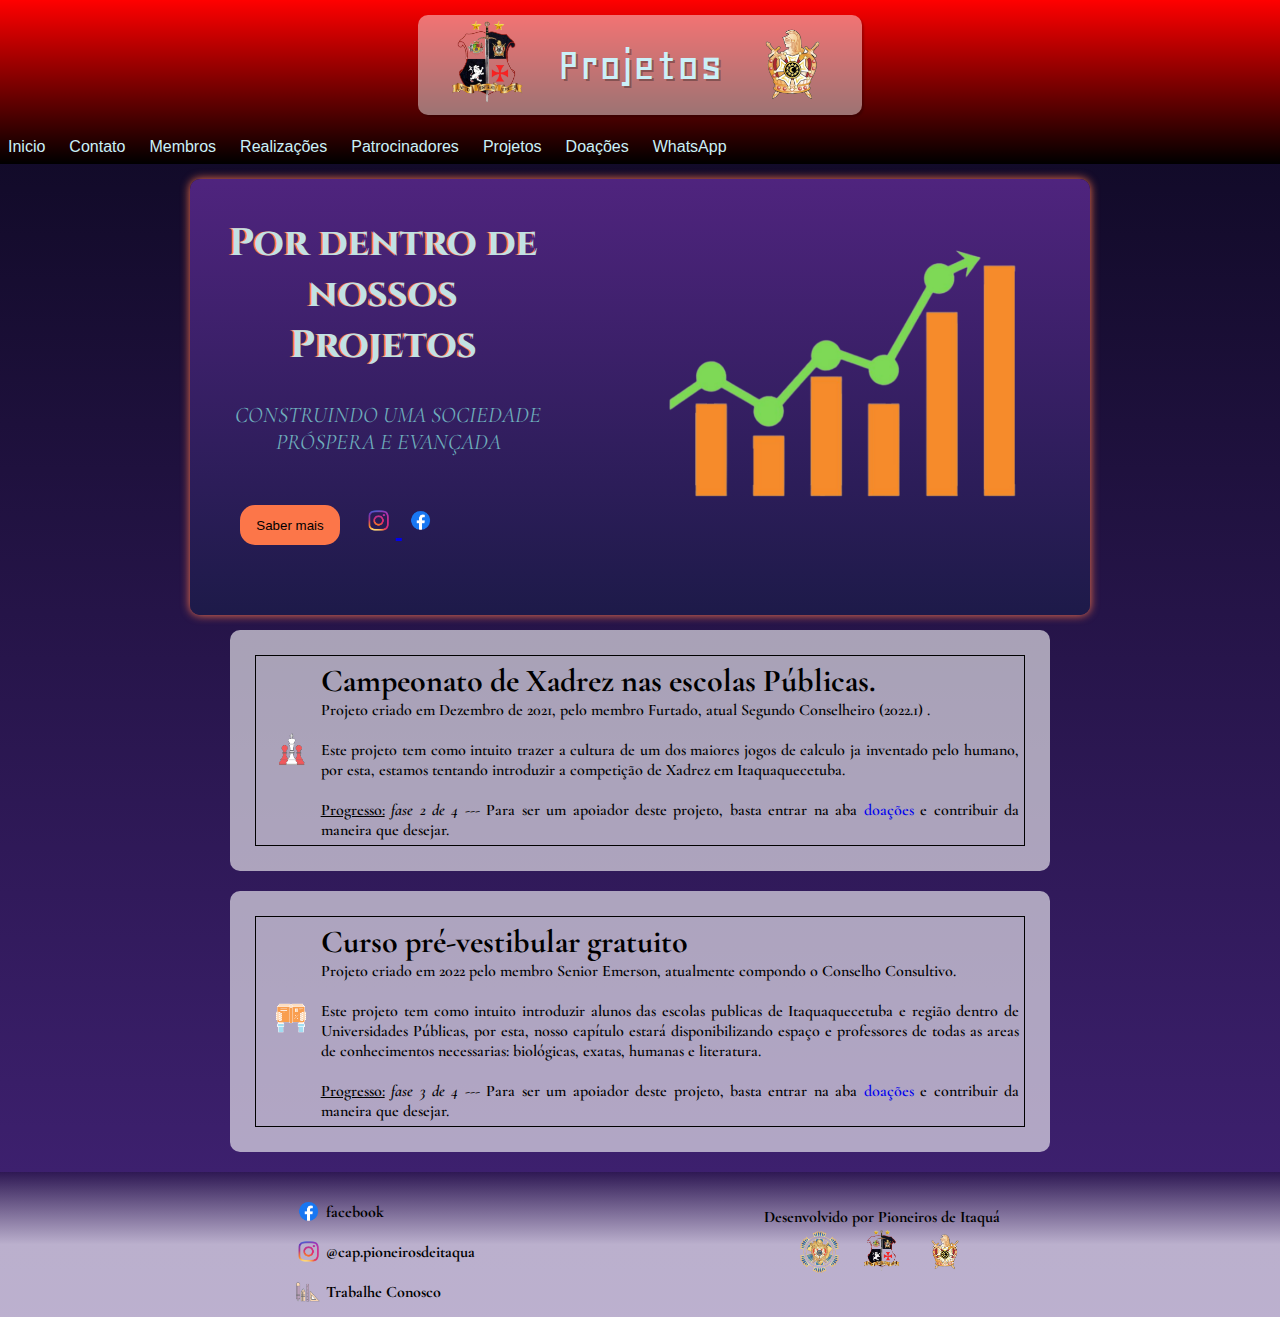
<file: projetos.html>
<!DOCTYPE html>
<html lang="pt-br">
<head>
    <meta charset="UTF-8">
    <meta http-equiv="X-UA-Compatible" content="IE=edge">
    <meta name="viewport" content="width=device-width, initial-scale=1.0">
    <link rel="shortcut icon" href="imagens/logocapitulonovo.png" type="image/x-icon">
    <link rel="stylesheet" href="styleprojetos.css" type="text/css">
    <title>Projetos</title>
</head>
<body>
    <header> 
        <div class="cabecalho"> 
            <div class="blur">
                <div class="cabecalho">
                    <img class="imgcabecalho" src="imagens/logocapitulonovo.png" alt="logocapitulo"> 
                        <div>
                            <h1>Projetos</h1>
                        </div>
                    <img class="imgcabecalho" src="imagens/emblemademolay.png" alt="emblemademolay">
                </div>
            </div>  
        </div>          
        <nav id="nav">
            <button aria-label="Abrir Menu" id="btn-mobile" aria-haspopup="true" aria-controls="menu" aria-expanded="false">⚔️
                <span id="botao-nav"></span>
            </button>
            <ul id="menu" role="menu">
                <li><a href="index.html">Inicio</a></li>
                <li><a href="contato.html">Contato</a></li>
                <li><a href="membros.html">Membros</a></li>
                <li><a href="#">Realizações</a></li>
                <li><a href="#">Patrocinadores</a></li>
                <li><a href="projetos.html">Projetos</a></li>
                <li><a href="#">Doações</a></li>
                <li><a href="https://wa.me/5511967956192?text=Olá%20Gostaria%20de%20estar%20conversando%20com%20um%20membro%20da%20Ordem%20DeMolay." target="_blank">WhatsApp</a></li>
            </ul>
        </nav>  
        <script src="scriptnav.js"></script>  
    </header>
    <main>
        <div class="div-principal"> <!--OK-->
            <div class="div-secundaria">
                <div class="div-text">
                    <div>
                        <h1 class="titulo">Por dentro de nossos Projetos</h1>
                    </div>
                    <div>
                        <p class="subtitulo">CONSTRUINDO UMA SOCIEDADE PRÓSPERA E EVANÇADA</p>
                    </div>
                        <div class="div-links">
                            <div>
                                <a href="index.html"><input class="botao" type="button" value="Saber mais"></a>
                            </div>
                            <div>
                                <a href="https://instagram.com/cap.pioneirosdeitaqua?utm_medium=copy_link" target="_blank">
                                    <img class="img" src="imagens/instagram.png" alt="instagram">
                                </a>
                                <a href="https://www.facebook.com/pioneirosdeitaqua/" target="_blank">
                                    <img class="img" src="imagens/facebook.png" alt="facebook">
                                </a>
                            </div>
                        </div>
                </div>
                    <div class="div-img">
                        <div>
                            <img class="img-trabalho" src="imagens/projetos1.png" alt="projetos">
                        </div>
                    </div>
            </div>
        </div>
        <div class="principal">
            <div class="esquerda">
                <div class="div-foto">
                    <img class="img-cont" src="imagens/peçasxadrez1.png" alt="peça-de-xadrez">
                </div>
                <div class="text-esquerda">
                    <div>
                        <h1>Campeonato de Xadrez nas escolas Públicas.</h1>
                    </div>
                    <div class="paragrafo-esquerdo">
                        <p>
                            Projeto criado em Dezembro de 2021, pelo membro Furtado, atual Segundo Conselheiro (2022.1) .
                        </p>
                        <br>
                        <p>
                            Este projeto tem como intuito trazer a cultura de um dos maiores jogos de calculo ja inventado pelo humano, por esta, estamos tentando introduzir a competição de Xadrez em Itaquaquecetuba.
                        </p>
                        <br>
                        <p>
                            <u>Progresso:</u><em> fase 2 de 4</em> --- <span>Para ser um apoiador deste projeto, basta entrar na aba <a style="text-decoration: none;" href="doacoes.html">doações</a> e contribuir da maneira que desejar.</span>
                        </p>
                    </div>                        
                </div>
            </div>
        </div>
        <div class="principal">
            <div class="esquerda">
                <div class="foto">
                    <img class="img-cont" src="imagens/livros1.jpg" alt="livros-de-estudos">
                </div>
                <div class="text-esquerda">
                    <div>
                        <h1>Curso pré-vestibular gratuito</h1>
                    </div>
                    <div class="paragrafo-esquerdo">
                        <p>
                            Projeto criado em 2022 pelo membro Senior Emerson, atualmente compondo o Conselho Consultivo.
                        </p>
                        <br>
                        <p>
                            Este projeto tem como intuito introduzir alunos das escolas publicas de Itaquaquecetuba e região dentro de Universidades Públicas, por esta, nosso capítulo estará disponibilizando espaço e professores de todas as areas de conhecimentos necessarias: biológicas, exatas, humanas e literatura.
                        </p>
                        <br>
                        <p>
                            <u>Progresso:</u> <em>fase 3 de 4</em> --- <span>Para ser um apoiador deste projeto, basta entrar na aba <a style="text-decoration: none;" href="doacoes.html">doações</a> e contribuir da maneira que desejar.</span>
                        </p>
                    </div>
                </div>
            </div>
        </div>



    </main>
    <footer>
        <div class="div-roda">
            <div>
                <div class="div-a">
                   <div class="rede-social">
                        <div class="conf-a">
                            <a href="https://www.facebook.com/pioneirosdeitaqua/" target="_blank">
                                <img class="social" src="imagens/facebook.png" alt="facebook">
                            </a>
                            <div><h1><a href="https://www.facebook.com/pioneirosdeitaqua/" target="_blank">facebook</a></h1></div>
                        </div>
                   </div>
                    <div class="rede-social">
                        <div class="conf-a">
                            <a href="https://instagram.com/cap.pioneirosdeitaqua?utm_medium=copy_link">
                                <img class="social" src="imagens/instagram.png" alt="instagram">
                           </a>
                           <div><h1><a href="https://instagram.com/cap.pioneirosdeitaqua?utm_medium=copy_link" target="_blank">@cap.pioneirosdeitaqua</a></h1></div>
                        </div>
                    </div>
                    <div class="rede-social">
                        <div class="conf-a">
                            <a href="#">
                                <img class="social" src="imagens/trabalheconosco.png" alt="trabalheconosco">
                           </a>
                           <div><h1><a href="trabalheconosco.html">Trabalhe Conosco</a></h1></div>
                        </div>
                    </div>
                </div>
            </div>
            <div>
                <h1 class="titulo-roda">Desenvolvido por Pioneiros de Itaquá</h1>
                <img class="roda-img" src="imagens/supremo1.png" alt="logosupremo">
                <img class="roda-img" src="imagens/logocapitulonovo.png" alt="logocapitulonovo">
                <img class="roda-img" src="imagens/emblemademolay.png" alt="emblemademolay">
            </div>
        </div>
    </footer>

</body>
</html>
</file>
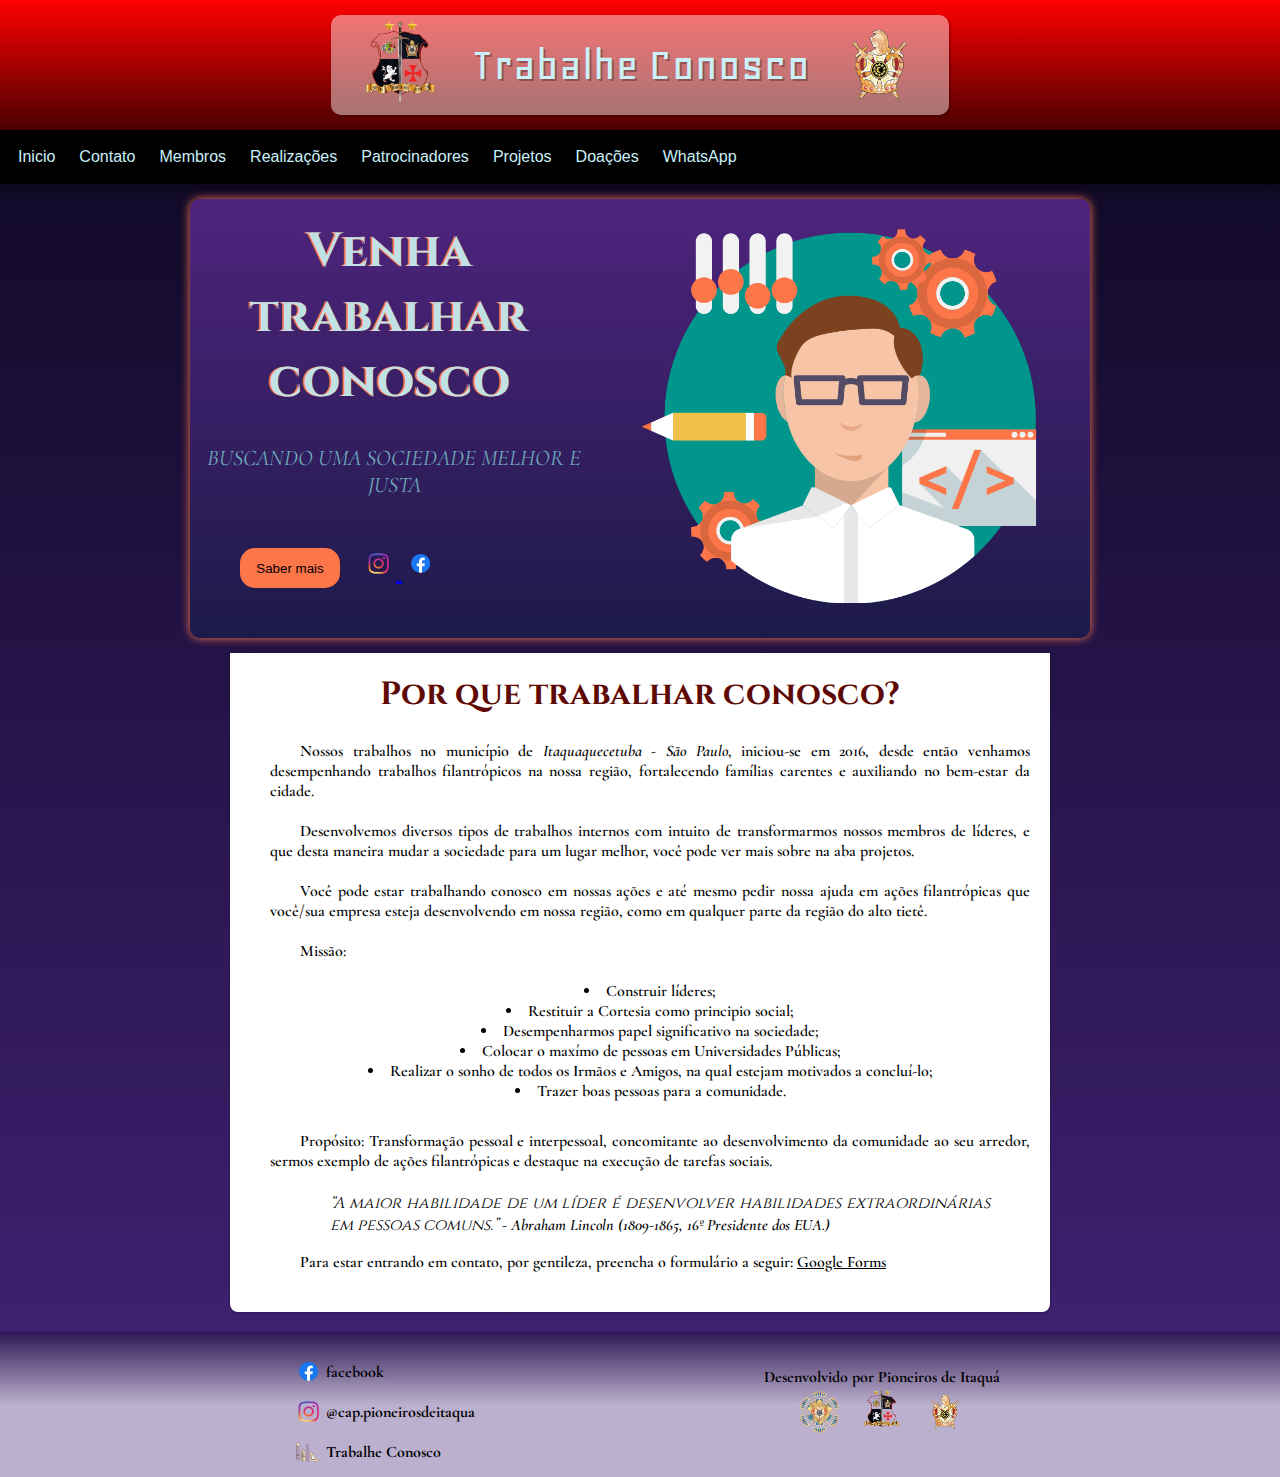
<file: trabalheconosco.html>
<!DOCTYPE html>
<html lang="pt-br">
<head>
    <meta charset="UTF-8">
    <meta http-equiv="X-UA-Compatible" content="IE=edge">
    <meta name="viewport" content="width=device-width, initial-scale=1.0">
    <link rel="shortcut icon" href="imagens/logocapitulonovo.png" type="image/x-icon">
    <link rel="stylesheet" href="styletrabalhe.css" type="text/css">
    <title>Trabalhe Conosco</title>
</head>
<body>
    <header> 
        <div class="cabecalho"> 
            <div class="blur">
                <div class="cabecalho">
                    <img class="imgcabecalho" src="imagens/logocapitulonovo.png" alt="logocapitulo"> 
                        <div>
                            <h1>Trabalhe Conosco</h1>
                        </div>
                    <img class="imgcabecalho" src="imagens/emblemademolay.png" alt="emblemademolay">
                </div>
            </div>  
        </div>          
        <nav id="nav">
            <button aria-label="Abrir Menu" id="btn-mobile" aria-haspopup="true" aria-controls="menu" aria-expanded="false">⚔️
                <span id="botao-nav"></span>
            </button>
            <ul id="menu" role="menu">
                <li><a href="index.html">Inicio</a></li>
                <li><a href="contato.html">Contato</a></li>
                <li><a href="membros.html">Membros</a></li>
                <li><a href="#">Realizações</a></li>
                <li><a href="#">Patrocinadores</a></li>
                <li><a href="projetos.html">Projetos</a></li>
                <li><a href="#">Doações</a></li>
                <li><a href="https://wa.me/5511967956192?text=Olá%20Gostaria%20de%20estar%20conversando%20com%20um%20membro%20da%20Ordem%20DeMolay." target="_blank">WhatsApp</a></li>
            </ul>
        </nav>  
        <script src="scriptnav.js"></script>  
    </header>
    <main>
        <div class="div-principal"> <!--OK-->
            <div class="div-secundaria">
                <div class="div-text">
                    <div>
                        <h1 class="titulo">Venha trabalhar conosco</h1>
                    </div>
                    <div>
                        <p class="subtitulo">BUSCANDO UMA SOCIEDADE MELHOR E JUSTA</p>
                    </div>
                        <div class="div-links">
                            <div>
                                <a href="index.html"><input class="botao" type="button" value="Saber mais"></a>
                            </div>
                            <div>
                                <a href="https://instagram.com/cap.pioneirosdeitaqua?utm_medium=copy_link" target="_blank">
                                    <img class="img" src="imagens/instagram.png" alt="instagram">
                                </a>
                                <a href="https://www.facebook.com/pioneirosdeitaqua/" target="_blank">
                                    <img class="img" src="imagens/facebook.png" alt="facebook">
                                </a>
                            </div>
                        </div>
                </div>
                    <div class="div-img">
                        <div>
                            <img class="img-trabalho" src="imagens/trabalho.png" alt="trabalho">
                        </div>
                    </div>
            </div>
        </div>
        <div class="caixa-descricao"> <!--OK--> <!--ADICIONAR PARAGRAFO DE LINK PARA GOOGLE FORMS-->
            <div class="text-1">
                <article>
                    <h1 class="titulo-odm">Por que trabalhar conosco?</h1>
                    <p class="paragrafo-odm">Nossos trabalhos no município de <em>Itaquaquecetuba - São Paulo</em>, iniciou-se em 2016, desde então venhamos desempenhando trabalhos filantrópicos na nossa região, fortalecendo famílias carentes e auxiliando no bem-estar da cidade.</p>
                    <p class="paragrafo-odm">Desenvolvemos diversos tipos de trabalhos internos com intuito de transformarmos nossos membros de líderes, e que desta maneira mudar a sociedade para um lugar melhor, você pode ver mais sobre na aba <a class="link-projetos" href="projetos.html">projetos</a>.</p>
                    <p class="paragrafo-odm">Você pode estar trabalhando conosco em nossas ações e até mesmo pedir nossa ajuda em ações filantrópicas que você/sua empresa esteja desenvolvendo em nossa região, como em qualquer parte da região do alto tietê.</p>
                    <p class="paragrafo-odm">Missão:</p>
                    <ul>
                        <li>Construir líderes;</li>
                        <li>Restituir a Cortesia como principio social;</li>
                        <li>Desempenharmos papel significativo na sociedade;</li>
                        <li>Colocar o maxímo de pessoas em Universidades Públicas;</li>
                        <li>Realizar o sonho de todos os Irmãos e Amigos, na qual estejam motivados a concluí-lo;</li>
                        <li>Trazer boas pessoas para a comunidade.</li>
                    </ul>
                    <p class="paragrafo-odm">Propósito: Transformação pessoal e interpessoal, concomitante ao desenvolvimento da comunidade ao seu arredor, sermos exemplo de ações filantrópicas e destaque na execução de tarefas sociais.</p>
                    <blockquote class="blockquote" cite="http://www.portaldalideranca.pt/lideres/citacoes">
                        <q>A maior habilidade de um líder é desenvolver habilidades extraordinárias em pessoas comuns.</q><span class="span-1"> - Abraham Lincoln (1809-1865, 16º Presidente dos EUA.)</span>
                    </blockquote>
                    <p class="paragrafo-odm">Para estar entrando em contato, por gentileza, preencha o formulário a seguir: <a href="https://docs.google.com/forms/d/e/1FAIpQLSeUUuWTZHJpM5ZyvzuAEuhl-ACbRWxUhm03cF0s6BUCgcOOvA/viewform" target="_blank" style="color: black;">Google Forms</a></p>
                </article>
            </div>
        </div>
    </main>
    <footer>
        <div class="div-roda">
            <div>
                <div class="div-a">
                   <div class="rede-social">
                        <div class="conf-a">
                            <a href="https://www.facebook.com/pioneirosdeitaqua/" target="_blank">
                                <img class="social" src="imagens/facebook.png" alt="facebook">
                            </a>
                            <div><h1><a href="https://www.facebook.com/pioneirosdeitaqua/" target="_blank">facebook</a></h1></div>
                        </div>
                   </div>
                    <div class="rede-social">
                        <div class="conf-a">
                            <a href="https://instagram.com/cap.pioneirosdeitaqua?utm_medium=copy_link">
                                <img class="social" src="imagens/instagram.png" alt="instagram">
                           </a>
                           <div><h1><a href="https://instagram.com/cap.pioneirosdeitaqua?utm_medium=copy_link" target="_blank">@cap.pioneirosdeitaqua</a></h1></div>
                        </div>
                    </div>
                    <div class="rede-social">
                        <div class="conf-a">
                            <a href="#">
                                <img class="social" src="imagens/trabalheconosco.png" alt="trabalheconosco">
                           </a>
                           <div><h1><a href="trabalheconosco.html">Trabalhe Conosco</a></h1></div>
                        </div>
                    </div>
                </div>
            </div>
            <div>
                <h1 class="titulo-roda">Desenvolvido por Pioneiros de Itaquá</h1>
                <img class="roda-img" src="imagens/supremo1.png" alt="logosupremo">
                <img class="roda-img" src="imagens/logocapitulonovo.png" alt="logocapitulonovo">
                <img class="roda-img" src="imagens/emblemademolay.png" alt="emblemademolay">
            </div>
        </div>
    </footer>
</body>
</html>
</file>
<file: style.css>
@charset "utf-8"; 
@import url('https://fonts.googleapis.com/css2?family=Cinzel:wght@400;500&family=Cormorant+Garamond:wght@300&family=Geo&display=swap');

:root {
    --cor1: #caf0f8;
    --cor2: #adf4cb;
    --cor3: #90ef90;
    --cor4: #4de448;
    --cor5: #85d800;
    --cor6: #c4c700;
    --cor7: #b67c00;
    --cor8: #8a3802;
    --cor9: #5e0903;
    --cor10:#D36135;  
    --font1: 'Geo', sans-serif;
    --font2: 'Cinzel', serif;
    --font3: 'Cormorant Garamond', serif;
}
* {
    margin: 0%;
    padding: 0%;
}
body {
    font-family: var(--font1);
    font-size: 1em;
    color: orangered;
    justify-content: center;
    background-image: linear-gradient(to bottom, #0B071E, #432378);
}
body::-webkit-scrollbar {
    width: 6px;
}    body::-webkit-scrollbar-track {
        background-color: var(--cor1);
    }    body::-webkit-scrollbar-thumb {
        background-color: white; border-radius: 10px; border: 2px solid pink;
    }
header {
    background-image: linear-gradient(to bottom, rgb(255, 0, 0), rgb(0, 0, 0));
    margin: auto;
    max-width: 100%;
    max-height: 100%;
    padding-top: 15px;
}
.cabecalho {
    display: flex;
    flex-direction: row;
    align-items: center;
    align-content: center;
    justify-content: center;
}
.imgcabecalho {
    height: 100px;
}
.blur {
    background-color: rgba(255, 255, 255, 0.452);
    backdrop-filter: blur (10px);
    -webkit-backdrop-filter: blur(10px);
    max-width: 800px;
    padding-left: 10px;
    padding-right: 10px;
    border-radius: 10px;
    border-bottom: 5px;
    margin: auto;
    margin-bottom: 15px;
    box-shadow: 2px 2px 2px rgba(0, 0, 0, 0.20);

}
header h1 {
    color:var(--cor1);
    padding: 10px;
    font-family: var(--font1);
    font-size: 3em;
    font-style: normal;
    font-weight: 500;
    max-width: 500px;
    margin: auto;
    text-align: center;
    border-radius: 0px 0px 4px 4px;
    text-shadow: 2px 2px 0px rgba(0, 0, 0, 0.281);
}
header p {
    font-family: var(--font3);
    font-size: 1.5em;
    color: var(--cor1);
    margin: auto;
    text-align: center;
    padding-left: 10px;
    padding-right: 10px;
    padding-bottom: 10px;
    text-shadow: 2px 2px 0px rgba(0, 0, 0, 0.192);
    font-style: italic;
    font-weight: bold; 
}
header ul {
    margin: 0px;
    padding: 0px;
  }
header a {
    color: var(--cor1);
    text-decoration: none;
    font-family: sans-serif;
  }
header a:hover {
    background: rgba(0, 0, 0, 0.05);
  }
#menu {
  display: flex;
  list-style: none;
  gap: 0.5rem;
}
#menu a {
  display: block;
  padding: 0.5rem;
}
#btn-mobile {
  display: none;
}
@media (max-width: 600px) {
   #menu {
      display: block;
      position: absolute;
      width: 100%;
      top: auto;
      right: 0px;
      background: #432378;
      transition: 0.6s;
      z-index: 30000;
      height: 0px;
      visibility: hidden;
      overflow-y: hidden;
      color:white;  
    }
    #nav.active #menu {
      height: 100vh;
      visibility: visible;
      /*overflow-y: auto; */
    }
    #menu a {
      padding: 1rem 0;
      margin: 0 1rem;
      border-bottom: 2px solid rgba(0, 0, 0, 0.05);
    }
    #btn-mobile {
      display: flex;
      padding: 0.5rem 1rem;
      font-size: 1rem;
      border: none;
      background: none;
      cursor: pointer;
      gap: 0.5rem;
    }
    #botao-nav {
      border-top: 2px solid;
      width: 20px;
      color: white;
    }
    #botao-nav::after,#botao-nav::before {
      content: '';
      display: block;
      width: 20px;
      height: 2px;
      background: currentColor;
      margin-top: 5px;
      transition: 0.3s;
      position: relative;
    }
    #nav.active #botao-nav {
      border-top-color: transparent;
    }
    #nav.active #botao-nav::before {
      transform: rotate(135deg);
    }
    #nav.active #botao-nav::after {
      transform: rotate(-135deg);
      top: -7px;
    }
    .imgcabecalho {
      display: none;
    }
    .imagem-apresentacao {
      display: none;
    }  
}
strong {
    text-decoration: underline;
    font-style: italic;
}
.apresentacao {    
    background-image: linear-gradient(to bottom, #4F247E, #1D1A49);
    font-family: var(--font2);
    margin: auto;
    max-width: 1100px;
    height: 100%;
    display: flex;
    flex-direction: row;
    align-items: center;
    border-radius: 20px;
    margin-top: 20px;
    margin-bottom: 15px;
    border-radius: 10px;
    box-shadow: 0px 0px 10px #fc7649;
} 
.fomr-apresentacao{
    display: flex;
    flex-direction: row;
    align-items: center;
    justify-content: space-around;
    margin-right: 10px;
}
.apresentacao-titulo {
    display: flex;
    flex-direction: column;
    gap: 34px;
    padding-left: 20px;
}
.apresentacao-titulo-escrito {
    font-family: var(--font2);
    font-weight: 700;
    font-size: 2em;
    color: #C0E2E4;
    margin-left: 20px;  
    margin-top: 20px;
    padding-top: 5px;  
    text-align: center; 
}
.apresentacao-subtitulo-escrito {
    font-family: var(--font3);
    font-weight: 500;
    font-size: 1.3em;
    color: #6EADBC;
    margin-left: 20px;
    text-align: center;
}
.botao-apresentacao {
    background-color:rgb(52, 218, 168) ;
    padding-left: 5px;
    padding-right: 5px;
    width: 225px;
    height: 65px;
    border: none;
    border-radius: 20px;
    font-family: var(--font1);
    font-weight: 400;
    font-size: 24px;
    color: black;
    cursor: pointer;
    margin-left: 20px;
    margin-bottom: 20px;
}
.botao-apresentacao:hover {
    background-color: #0186b3;
   /* background-color: var(--cor4); */
    color: white;
    font-style: italic;
    text-decoration: underline;
    transition-duration: .5s;
    box-shadow: 2px 2px 2px black;
}
.imagem-apresentacao {
    height: 200px;
    padding: 30px;
    margin: auto;
    max-width: 100%;
}
.caixa-odm {
    background-color: white;
    padding: 10px;
    height: 100%;
    max-width: 800px;
    margin: auto;
    color: black;
    border-radius: 8px;
    text-align: center;
    margin-bottom: 20px;
    box-shadow: 0px 1px 1px 1px rgba(0, 0, 0, 0.130);
}
.text-odm {
    color: black;
    font-family: var(--font2);
    font-size: 200;
    padding: 10px 10px 10px 10px ;
    text-align: justify;
}
.titulo-odm {
    color: var(--cor9);
    font-family: var(--font2);
    font-size: 200;
    padding-bottom: 10px;
    text-align: center;
}
.paragrafo-odm {
   color: black;
   font-family: var(--font3);
   font-size: 1em;
   font-weight: 600;
   padding-bottom: 5px;
   padding-left: 20px;
   text-align: justify;
   margin: 15px 0px;
   text-indent: 30px;
}
.blockquote {
    display: block;
    margin-top: 1em;
    font-size: 1em;
    font-style: italic;
    margin-bottom: 1em;
    margin-left: 80px;
    margin-right: 40px;
}
.caixa-principal {
    background-color: white;
    padding: 10px;
    height: 100%;
    max-width: 800px;
    margin: auto;
    color: black;
    border-radius: 0px 0px 8px 8px;
    text-align: center;
    margin-bottom: 20px;
    box-shadow: 0px 1px 1px 1px rgba(0, 0, 0, 0.130);
}
.text-principal {
    color: black;
    font-family: var(--font2);
    font-size: 200;
    padding: 10px 10px 10px 10px ;
    text-align: justify;
}
.titulo-principal{
    color: var(--cor9);
    font-family: var(--font2);
    font-size: 200;
    padding-bottom: 10px;
    text-align: center;
}
.subtitulo-principal {
    color: var(--cor8);
    font-family: var(--font2);
    font-size: 1.2em;
    padding-bottom: 5px;
    padding-top: 5px;
    
}
.paragrafo-principal {
    color: black;
    font-family: var(--font3);
    font-size: 1em;
    font-weight: 600;
    padding-bottom: 5px;
    padding-left: 20px;
    text-align: justify;
    margin: 15px 0px;
    text-indent: 30px;
}
.caixa-secundaria {
    background-color: white;
    padding: 10px;
    height: 100%;
    max-width: 800px;
    margin: auto;
    color: black;
    border-radius: 0px 0px 8px 8px;
    text-align: center;
    margin-bottom: 20px;
    border-radius: 8px;
    box-shadow: 1px 1px 1px 1px rgba(0, 0, 0, 0.130);
}
.text-secundario {
    color: black;
    font-family: var(--font2);
    font-size: 200;
    padding-left: 10px;
    padding-right: 10px;
    padding-bottom: 10px;
    text-align: justify;
}
.titulo-secundario {
    color: var(--cor9);
    font-family: var(--font2);
    font-size: 200;
    padding-bottom: 10px;
    text-align: center;
    padding-top: 10px;
}
.paragrafo-secundario {
    color: black;
    font-family: var(--font3);
    font-size: 1em;
    font-weight: 600;
    padding-bottom: 5px;
    padding-left: 20px;
    text-align: justify;
    margin: 15px 0px;
    text-indent: 30px;
}
main ul {
    list-style-position: inside;
    columns: 2;
    font-size: 1em;
    font-weight: 600;
    font-family: var(--font3);
    padding-left: 20px;
    padding-bottom: 15px;
}
main ol {
    padding-top: 10px;
    padding-bottom: 5px;
    font-size: 1em;
    font-weight: 600;
    font-family: var(--font3);
    list-style-position: inside;
    text-align: center;
    padding-bottom: 15px;
    padding-left: 20px;
}
.caixa-terciaria {
    background-color: white;
    padding: 10px;
    height: 100%;
    max-width: 800px;
    margin: auto;
    color: black;
    border-radius: 0px 0px 8px 8px;
    text-align: center;
    margin-bottom: 20px;
    border-radius: 8px;
    box-shadow: 1px 1px 1px 1px rgba(0, 0, 0, 0.130);
}
.text-terciario {
    color: black;
    font-family: var(--font2);
    font-size: 200;
    padding-left: 10px;
    padding-right: 10px;
    padding-bottom: 10px;
    text-align: justify;
}
.titulo-terciario {
    color: var(--cor9);
    font-family: var(--font2);
    font-size: 200;
    padding-bottom: 10px;
    text-align: center;
    padding-top: 10px;
}
.subtitulo-terciario {
    color: var(--cor8);
    font-family: var(--font2);
    font-size: 1.2em;
    padding-bottom: 5px;
    padding-top: 5px;
}
.paragrafo-terciario {
    color: black;
    font-family: var(--font3);
    font-size: 1em;
    font-weight: 600;
    padding-bottom: 5px;
    padding-left: 20px;
    text-align: justify;
    margin: 15px 0px;
    text-indent: 30px;
}
.caixa-quartenaria{
    background-color: white;
    padding: 10px;
    height: 100%;
    max-width: 800px;
    margin: auto;
    color: black;
    border-radius: 0px 0px 8px 8px;
    text-align: center;
    margin-bottom: 20px;
    border-radius: 8px;
    box-shadow: 1px 1px 1px 1px rgba(0, 0, 0, 0.130);
}
.text-quartenario {
    color: black;
    font-family: var(--font2);
    font-size: 200;
    padding-left: 10px;
    padding-right: 10px;
    padding-bottom: 10px;
    text-align: justify;
}
.titulo-quartenario {
    color: var(--cor9);
    font-family: var(--font2);
    font-size: 200;
    padding-bottom: 10px;
    padding-right: 10px;
    text-align: center;
    padding-top: 10px;
}
.text-sub-quartenario {
    color: var(--cor8);
    font-family: var(--font2);
    font-size: 1.2em;
    padding-bottom: 5px;
    padding-top: 5px;
}
.paragrafo-quartenario{
    color: black;
    font-family: var(--font3);
    font-size: 1em;
    font-weight: 600;
    padding-bottom: 5px;
    padding-left: 20px;
    text-align: justify;
    margin: 15px 0px;
    text-indent: 30px;
}
.subtitulo-quartenario {
    font-family: var(--font3);
    font-size: 1.5em;
    margin: auto;
    text-align: center;
    padding-left: 10px;
    padding-right: 10px;
    padding-bottom: 10px;
    text-shadow: 2px 2px 0px rgba(0, 0, 0, 0.192);
    font-style: italic;
    font-weight: bold; 
}
.caixa-quinaria {
    background-color: white;
    padding: 10px;
    height: 100%;
    max-width: 800px;
    margin: auto;
    color: black;
    border-radius: 0px 0px 8px 8px;
    text-align: center;
    margin-bottom: 20px;
    border-radius: 8px;
    box-shadow: 1px 1px 1px 1px rgba(0, 0, 0, 0.130);
}
.text-quinario {
    color: black;
    font-family: var(--font2);
    font-size: 200;
    padding-left: 10px;
    padding-right: 10px;
    padding-bottom: 10px;
    text-align: justify;
}
.titulo-quinario {
    color: var(--cor9);
    font-family: var(--font2);
    font-size: 200;
    padding-bottom: 10px;
    padding-right: 10px;
    text-align: center;
    padding-top: 10px;
}
.subtitulo-quinario {
    font-family: var(--font3);
    font-size: 1.5em;
    margin: auto;
    text-align: center;
    padding-left: 10px;
    padding-right: 10px;
    padding-bottom: 10px;
    text-shadow: 2px 2px 0px rgba(0, 0, 0, 0.192);
    font-style: italic;
    font-weight: bold; 
}
.text-sub-quinario {
    color: var(--cor8);
    font-family: var(--font2);
    font-size: 1.2em;
    padding-bottom: 5px;
    padding-top: 5px;
}
.paragrafo-quinario {
        color: black;
    font-family: var(--font3);
    font-size: 1em;
    font-weight: 600;
    padding-bottom: 5px;
    padding-left: 20px;
    text-align: justify;
    margin: 15px 0px;
    text-indent: 30px;
}
.div-roda {
    display: flex;
    flex-direction: row;
    justify-content: space-evenly;
    align-items: center;
    text-align: center;
    background-image: linear-gradient(to top, rgba(255, 255, 255, 0.644) 50%, rgba(0, 0, 0, 0.24));
    color: black;
    width: 100%;
    height: 100%;
} 
.titulo-roda {
    font-family: var(--font3);
    font-size: 1em;
    color: black;
    text-align: center; 
}
.div-a {
    color: black;
    font-family: var(--font3);
    font-size: 1em;
    text-align: center;
    padding: 5px;
    padding-top: 20px;
}
.social {
    display: flex;
}
footer a {
    text-decoration: none;
    color: black;
    font-size: 1em;
}
footer a:hover{
    text-decoration: underline;
}
.conf-a {
    padding: 5px;
    display: flex;
    align-items: center;
}
footer h1 {
    color: black;
    font-size: 1em;
}
.social {
    height: 30px;
}
.roda-img {
    height: 50px;
}
</file>
<file: stylecontato.css>
@charset "UTF-8";
@import url('https://fonts.googleapis.com/css2?family=Cinzel:wght@400;500&family=Cormorant+Garamond:wght@300&family=Geo&display=swap');


:root {
    --cor1: #caf0f8;
    --cor2: #adf4cb;
    --cor3: #90ef90;
    --cor4: #4de448;
    --cor5: #85d800;
    --cor6: #c4c700;
    --cor7: #b67c00;
    --cor8: #8a3802;
    --cor9: #5e0903;
    --cor10:#D36135;  
    --font1: 'Geo', sans-serif;
    --font2: 'Cinzel', serif;
    --font3: 'Cormorant Garamond', serif;
}
* {
    margin: 0%;
    padding: 0%;
}
body {
   
    font-family: var(--font1);
    font-size: 1em;
    color: orangered;
    justify-content: center;
    background-image: linear-gradient(to bottom, #0B071E, #432378);

  /*  background-image: url(./imagens/ponte.jpg);
    background-position: center center;
    background-size: cover;
    background-repeat: no-repeat; */
}
body::-webkit-scrollbar {
    width: 6px;
}    body::-webkit-scrollbar-track {
        background-color: var(--cor1);
    }    body::-webkit-scrollbar-thumb {
        background-color: white; border-radius: 10px; border: 2px solid pink;
    }
header {
    background-image: linear-gradient(to bottom, rgb(255, 0, 0), rgb(0, 0, 0));
    margin: auto;
    max-width: 100%;
    padding-top: 15px;
}
.cabecalho {
    display: flex;
    flex-direction: row;
    align-items: center;
    align-content: center;
    justify-content: center;
}
.imgcabecalho {
    height: 100px;
}
.blur {
    background-color: rgba(255, 255, 255, 0.452);
    backdrop-filter: blur (10px);
    -webkit-backdrop-filter: blur(10px);
    max-width: 800px;
    padding-left: 10px;
    padding-right: 10px;
    border-radius: 10px;
    border-bottom: 5px;
    margin: auto;
    margin-bottom: 15px;
    box-shadow: 2px 2px 2px rgba(0, 0, 0, 0.20);

}
header h1 {
    color:var(--cor1);
    padding: 10px;
    font-family: var(--font1);
    font-size: 3em;
    font-style: normal;
    font-weight: 500;
    max-width: 500px;
    margin: auto;
    text-align: center;
    border-radius: 0px 0px 4px 4px;
    text-shadow: 2px 2px 0px rgba(0, 0, 0, 0.281);
}


header ul {
    margin: 0px;
    padding: 0px;
  }
header a {
    color: var(--cor1);
    text-decoration: none;
    font-family: sans-serif;
  }
header a:hover {
    background: rgba(0, 0, 0, 0.05);
  }
#menu {
  display: flex;
  list-style: none;
  gap: 0.5rem;
}
#menu a {
  display: block;
  padding: 0.5rem;
}
#btn-mobile {
  display: none;
}

@media (max-width: 600px) {
   #menu {
      display: block;
      position: absolute;
      width: 100%;
      top: auto;
      right: 0px;
      background: #432378;
      transition: 0.6s;
      z-index: 30000;
      height: 0px;
      visibility: hidden;
      overflow-y: hidden;
      color:white;  
    }
    #nav.active #menu {
      height: 100vh;
      visibility: visible;
      /*overflow-y: auto; */
    }
    #menu a {
      padding: 1rem 0;
      margin: 0 1rem;
      border-bottom: 2px solid rgba(0, 0, 0, 0.05);
    }
    #btn-mobile {
      display: flex;
      padding: 0.5rem 1rem;
      font-size: 1rem;
      border: none;
      background: none;
      cursor: pointer;
      gap: 0.5rem;
    }
    #botao-nav {
      border-top: 2px solid;
      width: 20px;
      color: white;
    }
    #botao-nav::after,#botao-nav::before {
      content: '';
      display: block;
      width: 20px;
      height: 2px;
      background: currentColor;
      margin-top: 5px;
      transition: 0.3s;
      position: relative;
    }
    #nav.active #botao-nav {
      border-top-color: transparent;
    }
    #nav.active #botao-nav::before {
      transform: rotate(135deg);
    }
    #nav.active #botao-nav::after {
      transform: rotate(-135deg);
      top: -7px;
    }
    .imgcabecalho {
      display: none;
    }
    .imagem-apresentacao {
      display: none;
    }  
}


.geral{
    max-width: 400px;
    max-height: 100%;
    padding: 30px;
    align-items: center;
    margin: auto;
    margin-top: 20px;
    margin-bottom: 30px;
    background-color: rgba(255, 255, 255, 0.575);
    border: 1px solid orangered;
    box-shadow: 1px 1px 1px rgba(0, 0, 0, 0.445);
    border-radius: 20px;
    color: black;
}
.formulario-geral {
    font-family: var(--font1);
    font-weight: 400;
    font-size: 1em;
    font-style: normal;
    margin: 5px;
}
fieldset {
    border: 0px;
}
input, select, textarea {
    font-family: sans-serif;
    font-size: 1em;
    color: rgb(255, 114, 62);
    border-radius: 5px;
}
.grupo:before, .grupo:after {
    display: table;
}
.grupo:after{
    clear: both;
}
textarea:focus, input:focus {
    background-image: linear-gradient(to top, #ff7b007a, #ffffff 70%);
}
.titulo {
    font-weight: 500;
    font-size: 1em;
    display: block;
    margin-bottom: 5px;
    padding-top: 10px;
}
.titulo-prin {
    font-family: var(--font1);
    font-size: 2em;
    color: black;
    text-align: center;
    text-decoration: underline;
    margin-bottom: 10px;
}
.paragrafo {
    font-family: var(--font1);
    font-size: 1em;
    color: black;
    text-align: center;
    font-style: italic;
    margin-bottom: 5px;
}
.radio1 {
padding: 5px;
    margin-top: 5px;
}
.botoes {
    display: flex;
    flex-direction: row;
    justify-content: space-between;
    margin-top: 40px;
}
.b1 {
    font-family: var(--font1);
    font-size: 1.2em;
    font-weight: bolder;
    border: 0.1px solid orangered;
    border-radius: 10px;
    width: 80px;
    height: 25px;
    cursor: pointer;
    background-color: rgb(255, 233, 194);
}
.b1:hover {
    background-color: rgb(252, 200, 111);
    font-style: italic;
    color: black;
    text-decoration: underline;
}
.div-roda {
    display: flex;
    flex-direction: row;
    justify-content: space-evenly;
    align-items: center;
    text-align: center;
    background-image: linear-gradient(to top, rgba(255, 255, 255, 0.644) 50%, rgba(0, 0, 0, 0.24));
    color: black;
    width: 100%;
    height: 100%;
} 
.titulo-roda {
    font-family: var(--font3);
    font-size: 1em;
    color: black;
    text-align: center; 
}
.div-a {
    color: black;
    font-family: var(--font3);
    font-size: 1em;
    text-align: center;
    padding: 5px;
    padding-top: 20px;
}
.social {
    display: flex;
}
footer a {
    text-decoration: none;
    color: black;
    font-size: 1em;
}
footer a:hover{
    text-decoration: underline;
}
.conf-a {
    padding: 5px;
    display: flex;
    align-items: center;
}
footer h1 {
    color: black;
    font-size: 1em;
}
.social {
    height: 30px;
}
.roda-img {
    height: 50px;
}
</file>
<file: stylemembros.css>
@charset "utf-8";
@import url('https://fonts.googleapis.com/css2?family=Cinzel:wght@400;500;600&family=Cormorant+Garamond:wght@300&family=Geo&display=swap');

:root {
    --cor1: #caf0f8;
    --cor2: #adf4cb;
    --cor3: #90ef90;
    --cor4: #4de448;
    --cor5: #85d800;
    --cor6: #c4c700;
    --cor7: #b67c00;
    --cor8: #8a3802;
    --cor9: #5e0903;
    --cor10:#D36135;  
    --font1: 'Geo', sans-serif;
    --font2: 'Cinzel', serif;
    --font3: 'Cormorant Garamond', serif;
}
* {
    margin: 0%;
    padding: 0%;
}
body {
    font-family: var(--font1);
    font-size: 1em;
    color: orangered;
    justify-content: center;
    background-image: linear-gradient(to bottom, #0B071E, #432378);
}
body::-webkit-scrollbar {
    width: 6px;
}    body::-webkit-scrollbar-track {
        background-color: var(--cor1);
    }    body::-webkit-scrollbar-thumb {
        background-color: white; border-radius: 10px; border: 2px solid pink;
    }  
header {
    background-image: linear-gradient(to bottom, rgb(255, 0, 0), rgb(0, 0, 0));
    margin: auto;
    max-width: 100%;
    padding-top: 15px;
}
.cabecalho {
    display: flex;
    flex-direction: row;
    align-items: center;
    align-content: center;
    justify-content: center;
    }
.imgcabecalho {
    height: 100px;
    }
.blur {
    background-color: rgba(255, 255, 255, 0.452);
    backdrop-filter: blur (10px);
    -webkit-backdrop-filter: blur(10px);
    max-width: 800px;
    padding-left: 10px;
    padding-right: 10px;
    border-radius: 10px;
    border-bottom: 5px;
    margin: auto;
    margin-bottom: 15px;
    box-shadow: 2px 2px 2px rgba(0, 0, 0, 0.20);
}
header h1 {
    color:var(--cor1);
    padding: 10px;
    font-family: var(--font1);
    font-size: 3em;
    font-style: normal;
    font-weight: 500;
    max-width: 500px;
    margin: auto;
    text-align: center;
    border-radius: 0px 0px 4px 4px;
    text-shadow: 2px 2px 0px rgba(0, 0, 0, 0.281);
}
header ul {
    margin: 0px;
    padding: 0px;
  }
header a {
    color: var(--cor1);
    text-decoration: none;
    font-family: sans-serif;
  }
header a:hover {
    background: rgba(0, 0, 0, 0.05);
  }
#menu {
  display: flex;
  list-style: none;
  gap: 0.5rem;
}
#menu a {
  display: block;
  padding: 0.5rem;
}
#btn-mobile {
  display: none;
}
@media (max-width: 600px) {
   #menu {
      display: block;
      position: absolute;
      width: 100%;
      top: auto;
      right: 0px;
      background: #432378;
      transition: 0.6s;
      z-index: 30000;
      height: 0px;
      visibility: hidden;
      overflow-y: hidden;
      color:white;  
    }
    #nav.active #menu {
      height: 100vh;
      visibility: visible;
      /*overflow-y: auto; */
    }
    #menu a {
      padding: 1rem 0;
      margin: 0 1rem;
      border-bottom: 2px solid rgba(0, 0, 0, 0.05);
    }
    #btn-mobile {
      display: flex;
      padding: 0.5rem 1rem;
      font-size: 1rem;
      border: none;
      background: none;
      cursor: pointer;
      gap: 0.5rem;
    }
    #botao-nav {
      border-top: 2px solid;
      width: 20px;
      color: white;
    }
    #botao-nav::after,#botao-nav::before {
      content: '';
      display: block;
      width: 20px;
      height: 2px;
      background: currentColor;
      margin-top: 5px;
      transition: 0.3s;
      position: relative;
    }
    #nav.active #botao-nav {
      border-top-color: transparent;
    }
    #nav.active #botao-nav::before {
      transform: rotate(135deg);
    }
    #nav.active #botao-nav::after {
      transform: rotate(-135deg);
      top: -7px;
    }
    .imgcabecalho, .imagem-apresentacao, .img-cap {
      display: none;
    }
 
}
.text-header {
    color:white;
    font-family: var(--font1);
    font-size: 2em;
    font-style: normal;
    font-weight: 500;
    text-align: center;
}
.titulo {
    font-family: var(--font2);
    font-size: 2em;
    text-align: center;
    padding: 15px;
    color: var(--cor1);
}
.apresentacao {
    display: flex;
    flex-direction: row;
    align-items: center;
    align-content: center;
    justify-content: space-around;
    text-align: center;
    background-image: linear-gradient(to bottom, #4F247E, #1D1A49);
    padding: 10px;
    max-height: 900px;
    max-width: 900px;
    margin: auto;
    margin-top: 20px;
    margin-bottom: 20px;
    box-shadow: 0px 0px 10px #fc7649;
}
.img-cap {
    max-width: 600px;
    min-width: 200px;
    object-fit: cover;
    width: 100%; 
}
.p-apresentacao {
    color: var(--cor1);
    padding: 15px;
    font-size: 1.2em;
    font-family: var(--font3);
    text-align: center;
}

/*
.caixa-principal {
    background-color: transparent;
    font-family: var(--font3);
    max-width: 1100px;
    max-height: 800px;
    display: flex;
    flex-direction: row;
    justify-content: center;
    align-items: center;
    text-align: center;
    margin: auto;
    margin-bottom: 20px;
}
.section-primeira {
    border: 1px solid black;
    max-width: 80vw;
    max-height: 800px;
    background-color: rgba(0, 0, 0, 0.541);
    color: white;
}
.nome {
    font-family: var(--font2);
    font-size: 1em;
    text-align: center;
    padding: 10px;
    margin: 5px;
    text-decoration: underline;
    font-style: italic;
}
.div-1 {
    display: flex;
    flex-direction: row;
    align-items: center;
    align-content: center;
    justify-content: space-between;
    margin-left: 30px;
    margin-right: 30px;
    padding-bottom: 20px;
    font-size: 14px;
}
.text-img {
    display: flex;
    align-content: center;
    align-items: center;
    justify-content: center;
    flex-direction: row-reverse;
}
.disp {
    display: flex;
    align-content: center;
    align-items: center;
}
.foto {
    height: 50px;
    padding-right: 20px;
    margin-bottom: 10px;
    padding-top: 10px;
    border-radius: 0px 33px;
}
.img {
    height: 60px;
    padding-right: 10px;
    margin-bottom: 10px;
    padding-top: 10px;
}
.box-demo {
    border: 1px solid black;
    padding: 10px;
    margin: 15px;
    font-weight: 900;
}
.box-work {
    border: 1px solid black;
    padding: 10px;
    margin: 15px;
    font-weight: 900;
}
.caixa-par {
    background-color: transparent;
    font-family: var(--font3);
    max-width: 1100px;
    max-height: 800px;
    display: flex;
    flex-direction: row;
    justify-content: center;
    align-items: center;
    text-align: center;
    margin: auto;
    margin-bottom: 20px;
}
.section-par {
    border: 1px solid black;
    max-width: 80vw;
    max-height: 800px;
    background-color: rgba(0, 0, 0, 0.541);
    color: white;
}*/

main section {
    margin: 20px;
}
.principal {
    font-family: var(--font2);
    color: black;
    background-color: rgba(255, 255, 255, 0.603);
    font-size: 1em;
    font-weight: 600;
    padding: 10px;
    margin: 5px;
    margin: auto;
    max-width: 800px;
    max-height: auto;
    border-radius: 10px;
}
.esquerda {
    display: flex;
    flex-direction: row;
    align-items: center;
    align-content: center;
    justify-content: center;
    margin: 15px;
    padding: 5px;
    border: 1px solid black;
}
.div-foto {
    height: 50px;
}
.img {
    height: 50px;
}
.text-esquerda {
    font-family: var(--font3);
    font-size: auto;
}
.text-direita {
    font-family: var(--font3);
    font-size: auto;
    text-align: right;
}
.direita {
    display: flex;
    flex-direction: row;
    align-items: center;
    align-content: center;
    justify-content: center;
    margin: 15px;
    padding: 5px;
    border: 1px solid black;
}
.paragrafo-esquerda {
    font-family: var(--font3);
    font-size: auto;
    text-align: left;
}
.paragrafo-direita {
    font-family: var(--font3);
    font-size: auto;
    text-align: right;
}
main h1:hover {
    text-decoration: underline;
}

.div-roda {
    display: flex;
    flex-direction: row;
    justify-content: space-evenly;
    align-items: center;
    text-align: center;
    background-image: linear-gradient(to top, rgba(255, 255, 255, 0.644) 50%, rgba(0, 0, 0, 0.24));
    color: black;
    width: 100%;
    height: 100%;
} 
.titulo-roda {
    font-family: var(--font3);
    font-size: 1em;
    color: black;
    text-align: center; 
}
.div-a {
    color: black;
    font-family: var(--font3);
    font-size: 1em;
    text-align: center;
    padding: 5px;
    padding-top: 20px;
} 
.social {
    display: flex;
}
footer a {
    text-decoration: none;
    color: black;
    font-size: 1em;
}
footer a:hover{
    text-decoration: underline;
}
.conf-a {
    padding: 5px;
    display: flex;
    align-items: center;
}
footer h1 {
    color: black;
    font-size: 1em;
}
.social {
    height: 30px;
}
.roda-img {
    height: 50px;
}
</file>
<file: styleprojetos.css>
@charset "UTF-8";
@import url('https://fonts.googleapis.com/css2?family=Cinzel:wght@400;500&family=Cormorant+Garamond:wght@300&family=Geo&display=swap');

:root {
    --cor1: #caf0f8;
    --cor2: #adf4cb;
    --cor3: #90ef90;
    --cor4: #4de448;
    --cor5: #85d800;
    --cor6: #c4c700;
    --cor7: #b67c00;
    --cor8: #8a3802;
    --cor9: #5e0903;
    --cor10:#D36135;  
    --font1: 'Geo', sans-serif;
    --font2: 'Cinzel', serif;
    --font3: 'Cormorant Garamond', serif;
}
* {
    margin: 0%;
    padding: 0%;
}
body {
    font-family: var(--font1);
    font-size: 1em;
    color: orangered;
    justify-content: center;
    background-image: linear-gradient(to bottom, #0B071E, #432378);
}
body::-webkit-scrollbar {
    width: 6px;
}    body::-webkit-scrollbar-track {
        background-color: var(--cor1);
    }    body::-webkit-scrollbar-thumb {
        background-color: white; border-radius: 10px; border: 2px solid pink;
    }
header {
    background-image: linear-gradient(to bottom, rgb(255, 0, 0), rgb(0, 0, 0));
    margin: auto;
    max-width: 100%;
    padding-top: 15px;
}
.cabecalho {
    display: flex;
    flex-direction: row;
    align-items: center;
    align-content: center;
    justify-content: center;
}
.imgcabecalho {
    height: 100px;
}
.blur {
    background-color: rgba(255, 255, 255, 0.452);
    backdrop-filter: blur (10px);
    -webkit-backdrop-filter: blur(10px);
    max-width: 800px;
    padding-left: 10px;
    padding-right: 10px;
    border-radius: 10px;
    border-bottom: 5px;
    margin: auto;
    margin-bottom: 15px;
    box-shadow: 2px 2px 2px rgba(0, 0, 0, 0.20);
}
header h1 {
    color:var(--cor1);
    padding: 10px;
    font-family: var(--font1);
    font-size: 3em;
    font-style: normal;
    font-weight: 500;
    max-width: 500px;
    margin: auto;
    text-align: center;
    border-radius: 0px 0px 4px 4px;
    text-shadow: 2px 2px 0px rgba(0, 0, 0, 0.281);
}
header ul {
    margin: 0px;
    padding: 0px;
  }
header a {
    color: var(--cor1);
    text-decoration: none;
    font-family: sans-serif;
  }
header a:hover {
    background: rgba(0, 0, 0, 0.05);
  }
#menu {
  display: flex;
  list-style: none;
  gap: 0.5rem;
}
#menu a {
  display: block;
  padding: 0.5rem;
}
#btn-mobile {
  display: none;
}
@media (max-width: 600px) {
   #menu {
      display: block;
      position: absolute;
      width: 100%;
      top: auto;
      right: 0px;
      background: #432378;
      transition: 0.6s;
      z-index: 30000;
      height: 0px;
      visibility: hidden;
      overflow-y: hidden;
      color:white;  
    }
    #nav.active #menu {
      height: 100vh;
      visibility: visible;
      /*overflow-y: auto; */
    }
    #menu a {
      padding: 1rem 0;
      margin: 0 1rem;
      border-bottom: 2px solid rgba(0, 0, 0, 0.05);
    }
    #btn-mobile {
      display: flex;
      padding: 0.5rem 1rem;
      font-size: 1rem;
      border: none;
      background: none;
      cursor: pointer;
      gap: 0.5rem;
    }
    #botao-nav {
      border-top: 2px solid;
      width: 20px;
      color: white;
    }
    #botao-nav::after,#botao-nav::before {
      content: '';
      display: block;
      width: 20px;
      height: 2px;
      background: currentColor;
      margin-top: 5px;
      transition: 0.3s;
      position: relative;
    }
    #nav.active #botao-nav {
      border-top-color: transparent;
    }
    #nav.active #botao-nav::before {
      transform: rotate(135deg);
    }
    #nav.active #botao-nav::after {
      transform: rotate(-135deg);
      top: -7px;
    }
    .imgcabecalho {
      display: none;
    }
    .imagem-apresentacao, .img-trabalho {
      display: none;
    }  
}
.div-principal {
    max-height: 100%;
    max-width: 100%;
}
.div-secundaria {
    display: flex;
    flex-direction: row;
    justify-content: space-around;
    align-items: center;
    background-image: linear-gradient(to bottom, #4F247E, #1D1A49);
    max-height: 600px;
    max-width: 900px;
    margin: auto;
    margin-top: 15px;
    margin-bottom: 15px;
    border-radius: 10px;
    box-shadow: 0px 0px 10px #fc7649;
}
.div-text {
    font-family: var(--font1);
    color: #6EADBC;
    font-size: 2em;
    text-align: center;
}
.titulo {
    font-size: 1.2em;
    font-family: var(--font2);
    padding: 20px;
    color: #C0E2E4;
    text-shadow: -2px 0px 0px #fc7649;
}
.subtitulo {
    font-size: .7em;
    font-family: var(--font3);
    padding-top: 10px;
    padding-left: 10px;
    color: #6EADBC;
    font-style: italic;
}
.div-links {
    display: flex;
    align-items: center;
    flex-direction: row;
    justify-content: flex-start;
    align-content: center;
    margin: 30px;
}
.img {
    max-height: 30px;
}
.botao {
    background-color: #FC7649;
    height: 40px;
    width: 100px;
    border-radius: 15px;
    margin: 20px;
    border: none;
    cursor: pointer;
    transition-duration: .5s;
}
.botao:hover {
    font-style: italic;
    background-image: linear-gradient(to top, rgba(0, 0, 0, 0.397),  #FC7649);
    color: var(--cor1);
}
.img-trabalho {
    max-width: 100%;
}

.principal {
    font-family: var(--font2);
    color: black;
    background-color: rgba(255, 255, 255, 0.603);
    font-size: 1em;
    font-weight: 600;
    padding: 10px;
    margin: 5px;
    margin: auto;
    max-width: 800px;
    max-height: auto;
    border-radius: 10px;
    margin-bottom: 20px;
}
.esquerda {
    display: flex;
    flex-direction: row;
    align-items: center;
    align-content: center;
    justify-content: center;
    margin: 15px;
    padding: 5px;
    border: 1px solid black;
    text-align: justify;
}
.div-foto {
    height: 50px;
}
.img-cont {
    height: 50px;
}
.text-esquerda {
    font-family: var(--font3);
    font-size: auto;
}
.div-roda {
    display: flex;
    flex-direction: row;
    justify-content: space-evenly;
    align-items: center;
    text-align: center;
    background-image: linear-gradient(to top, rgba(255, 255, 255, 0.644) 50%, rgba(0, 0, 0, 0.24));
    color: black;
    width: 100%;
    height: 100%;
} 
.titulo-roda {
    font-family: var(--font3);
    font-size: 1em;
    color: black;
    text-align: center; 
}
.div-a {
    color: black;
    font-family: var(--font3);
    font-size: 1em;
    text-align: center;
    padding: 5px;
    padding-top: 20px;
}
.social {
    display: flex;
}
footer a {
    text-decoration: none;
    color: black;
    font-size: 1em;
}
footer a:hover{
    text-decoration: underline;
}
.conf-a {
    padding: 5px;
    display: flex;
    align-items: center;
}
footer h1 {
    color: black;
    font-size: 1em;
}
.social {
    height: 30px;
}
.roda-img {
    height: 50px;
}
</file>
<file: styletrabalhe.css>
@charset "UTF-8";
@import url('https://fonts.googleapis.com/css2?family=Cinzel:wght@400;500&family=Cormorant+Garamond:wght@300&family=Geo&display=swap');

:root {
    --cor1: #caf0f8;
    --cor2: #adf4cb;
    --cor3: #90ef90;
    --cor4: #4de448;
    --cor5: #85d800;
    --cor6: #c4c700;
    --cor7: #b67c00;
    --cor8: #8a3802;
    --cor9: #5e0903;
    --cor10:#D36135;  
    --font1: 'Geo', sans-serif;
    --font2: 'Cinzel', serif;
    --font3: 'Cormorant Garamond', serif;
}
* {
    margin: 0%;
    padding: 0%;
}
body {
    font-family: var(--font1);
    font-size: 1em;
    color: orangered;
    justify-content: center;
    background-image: linear-gradient(to bottom, #0B071E, #432378);
}
body::-webkit-scrollbar {
    width: 6px;
}    body::-webkit-scrollbar-track {
        background-color: var(--cor1);
    }    body::-webkit-scrollbar-thumb {
        background-color: white; border-radius: 10px; border: 2px solid pink;
    }
header {
    background-image: linear-gradient(to bottom, rgb(255, 0, 0), rgb(0, 0, 0));
    margin: auto;
    max-width: 100%;
    padding-top: 15px;
}
.cabecalho {
    display: flex;
    flex-direction: row;
    align-items: center;
    align-content: center;
    justify-content: center;
}
.imgcabecalho {
    height: 100px;
}
.blur {
    background-color: rgba(255, 255, 255, 0.452);
    backdrop-filter: blur (10px);
    -webkit-backdrop-filter: blur(10px);
    max-width: 800px;
    padding-left: 10px;
    padding-right: 10px;
    border-radius: 10px;
    border-bottom: 5px;
    margin: auto;
    margin-bottom: 15px;
    box-shadow: 2px 2px 2px rgba(0, 0, 0, 0.20);
}
header h1 {
    color:var(--cor1);
    padding: 10px;
    font-family: var(--font1);
    font-size: 3em;
    font-style: normal;
    font-weight: 500;
    max-width: 500px;
    margin: auto;
    text-align: center;
    border-radius: 0px 0px 4px 4px;
    text-shadow: 2px 2px 0px rgba(0, 0, 0, 0.281);
}
nav {
   background-color: black;
    padding: 10px;
    box-shadow: 0px 7px 7px rgba(0, 0, 0, 0.281);
}
header ul {
    margin: 0px;
    padding: 0px;
  }
header a {
    color: var(--cor1);
    text-decoration: none;
    font-family: sans-serif;
  }
header a:hover {
    background: rgba(0, 0, 0, 0.05);
  }
#menu {
  display: flex;
  list-style: none;
  gap: 0.5rem;
}
#menu a {
  display: block;
  padding: 0.5rem;
}
#btn-mobile {
  display: none;
}
@media (max-width: 600px) {
   #menu {
      display: block;
      position: absolute;
      width: 100%;
      top: auto;
      right: 0px;
      background: #432378;
      transition: 0.6s;
      z-index: 30000;
      height: 0px;
      visibility: hidden;
      overflow-y: hidden;
      color:white;  
    }
    #nav.active #menu {
      height: 100vh;
      visibility: visible;
      /*overflow-y: auto; */
    }
    #menu a {
      padding: 1rem 0;
      margin: 0 1rem;
      border-bottom: 2px solid rgba(0, 0, 0, 0.05);
    }
    #btn-mobile {
      display: flex;
      padding: 0.5rem 1rem;
      font-size: 1rem;
      border: none;
      background: none;
      cursor: pointer;
      gap: 0.5rem;
    }
    #botao-nav {
      border-top: 2px solid;
      width: 20px;
      color: white;
    }
    #botao-nav::after,#botao-nav::before {
      content: '';
      display: block;
      width: 20px;
      height: 2px;
      background: currentColor;
      margin-top: 5px;
      transition: 0.3s;
      position: relative;
    }
    #nav.active #botao-nav {
      border-top-color: transparent;
    }
    #nav.active #botao-nav::before {
      transform: rotate(135deg);
    }
    #nav.active #botao-nav::after {
      transform: rotate(-135deg);
      top: -7px;
    }
    .imgcabecalho {
      display: none;
    }
    .imagem-apresentacao {
      display: none;
    }  
}
.div-principal {
    max-height: 100%;
    max-width: 100%;
}
.div-secundaria {
    display: flex;
    flex-direction: row;
    justify-content: space-around;
    align-items: center;
    background-image: linear-gradient(to bottom, #4F247E, #1D1A49);
    max-height: 600px;
    max-width: 900px;
    margin: auto;
    margin-top: 15px;
    margin-bottom: 15px;
    border-radius: 10px;
    box-shadow: 0px 0px 10px #fc7649;
}
.div-text {
    font-family: var(--font1);
    color: #6EADBC;
    font-size: 2em;
    text-align: center;
}
.titulo {
    font-size: 1.5em;
    font-family: var(--font2);
    padding: 20px;
    color: #C0E2E4;
    text-shadow: -2px 0px 0px #fc7649;
}
.subtitulo {
    font-size: .7em;
    font-family: var(--font3);
    padding-top: 10px;
    padding-left: 10px;
    color: #6EADBC;
    font-style: italic;
}
.div-links {
    display: flex;
    align-items: center;
    flex-direction: row;
    justify-content: flex-start;
    align-content: center;
    margin: 30px;
}
.img {
    max-height: 30px;
}
.botao {
    background-color: #FC7649;
    height: 40px;
    width: 100px;
    border-radius: 15px;
    margin: 20px;
    border: none;
    cursor: pointer;
    transition-duration: .5s;
}
.botao:hover {
    font-style: italic;
    background-image: linear-gradient(to top, rgba(0, 0, 0, 0.397),  #FC7649);
    color: var(--cor1);
}
.img-trabalho {
    max-width: 100%;
}
.caixa-descricao {
    background-color: white;
    padding: 10px;
    height: 100%;
    max-width: 800px;
    margin: auto;
    color: black;
    border-radius: 0px 0px 8px 8px;
    text-align: center;
    margin-bottom: 20px;
    box-shadow: 0px 1px 1px 1px rgba(0, 0, 0, 0.130);
}
.text-1 {
    color: black;
    font-family: var(--font2);
    font-size: 200;
    padding: 10px 10px 10px 10px ;
    text-align: justify;
}
.titulo-odm {
    color: var(--cor9);
    font-family: var(--font2);
    font-size: 200;
    padding-bottom: 10px;
    text-align: center;
}
.paragrafo-odm {
    color: black;
    font-family: var(--font3);
    font-size: 1em;
    font-weight: 600;
    padding-bottom: 5px;
    padding-left: 20px;
    text-align: justify;
    margin: 15px 0px;
    text-indent: 30px;
}
main ul {
    list-style-position: inside;
    font-size: 1em;
    font-weight: 600;
    font-family: var(--font3);
    padding-left: 20px;
    padding-bottom: 15px;
    text-align: center;
}
.link-projetos {
    text-decoration: none; 
    color: black;
}
.link-projetos:hover {
    text-decoration: underline;
}
.blockquote {
    display: block;
    margin-top: 1em;
    font-size: 1em;
    font-style: italic;
    margin-bottom: 1em;
    margin-left: 80px;
    margin-right: 40px;
}
.span-1 {
    color: black;
    font-family: var(--font3);
    font-size: 1em;
    font-weight: 600;
}


























.div-roda {
    display: flex;
    flex-direction: row;
    justify-content: space-evenly;
    align-items: center;
    text-align: center;
    background-image: linear-gradient(to top, rgba(255, 255, 255, 0.644) 50%, rgba(0, 0, 0, 0.24));
    color: black;
    width: 100%;
    height: 100%;
} 
.titulo-roda {
    font-family: var(--font3);
    font-size: 1em;
    color: black;
    text-align: center; 
}
.div-a {
    color: black;
    font-family: var(--font3);
    font-size: 1em;
    text-align: center;
    padding: 5px;
    padding-top: 20px;
}
.social {
    display: flex;
}
footer a {
    text-decoration: none;
    color: black;
    font-size: 1em;
}
footer a:hover{
    text-decoration: underline;
}
.conf-a {
    padding: 5px;
    display: flex;
    align-items: center;
}
footer h1 {
    color: black;
    font-size: 1em;
}
.social {
    height: 30px;
}
.roda-img {
    height: 50px;
}
</file>
